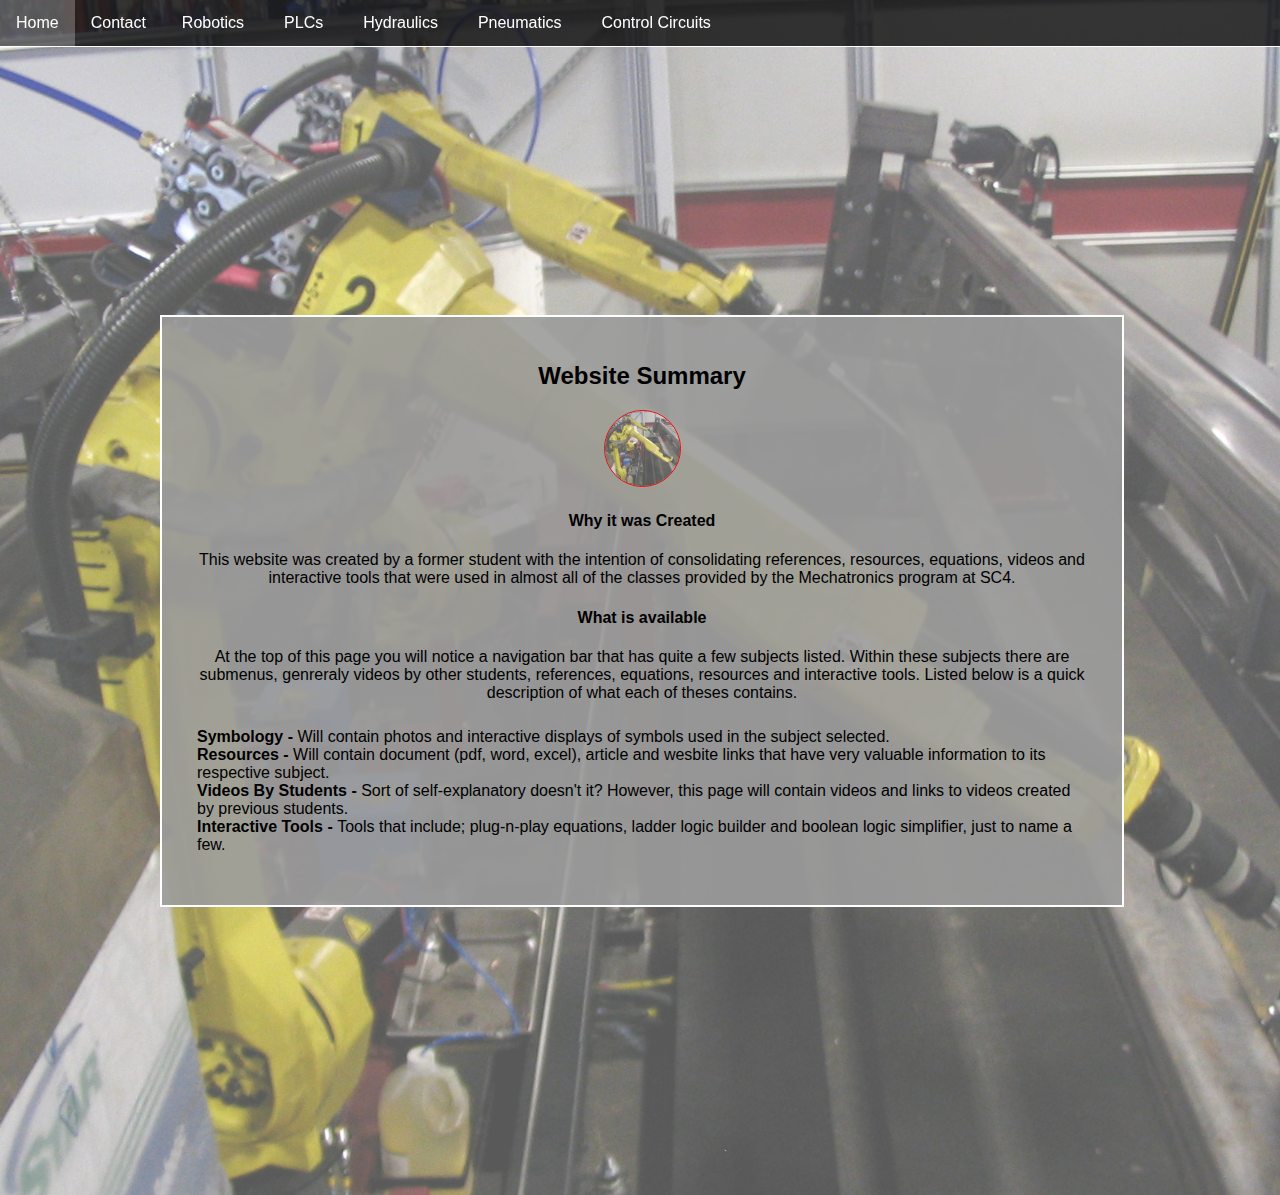
<file: index.html>
<!DOCTYPE HTML> 
<!-- @noSnoop -->
<html lang="en">
<head>
<meta name="viewport" content="width=device-width, initial-scale=1.0">
<link rel="stylesheet" href="Styling/DonsStyling.css">
</head>
<body >
<div class="bg">
<header>
 <div class="navbar">
	<a href="https://jklein053399.github.io/Mechatronics.SC4">Home</a>
	<a href="#Contact">Contact</a>
	<div class="dropdown">
	<button class="dropbtn" onclick="dropRobo()">Robotics
		  <i class="fa fa-caret-down"></i>
	</button>
	<div class="dropdown-content" id="roboDrop">
		<a href="#PlaceHolder">PlaceHolder</a>
        <a href="#PlaceHolder">Resources</a>
		<a href="#PlaceHolder">Videos</a>
    </div>
  </div> 
    <div class="dropdown">
    <button class="dropbtn" onclick="dropPlcs()">PLCs
      <i class="fa fa-caret-down"></i>
    </button>
    <div class="dropdown-content" id="plcsDrop">
		<a href="#PlaceHolder">Symbology</a>
		<a href="#PlaceHolder">Resources</a>
        <a href="#PlaceHolder">Videos by Students</a>
		<a href="#PlaceHolder">Interactive Tools</a>
    </div>
  </div> 
     <div class="dropdown">
    <button class="dropbtn" onclick="dropHydr()">Hydraulics
      <i class="fa fa-caret-down"></i>
    </button>
    <div class="dropdown-content" id="hydrDrop">
		<a href="#PlaceHolder">Symbology</a>
		<a href="#PlaceHolder">Resources</a>
        <a href="https://jklein053399.github.io/Mechatronics.SC4/hydraulicsVideos.html">Videos by Students</a>
		<a href="#PlaceHolder">Interactive Tools</a>
    </div>
  </div> 
     <div class="dropdown">
    <button class="dropbtn" onclick="dropPneum()">Pneumatics
      <i class="fa fa-caret-down"></i>
    </button>
    <div class="dropdown-content" id="pneumDrop">
		<a href="#PlaceHolder">Symbology</a>
		<a href="#PlaceHolder">Resources</a>
        <a href="#PlaceHolder">Videos by Students</a>
		<a href="#PlaceHolder">Interactive Tools</a>
    </div>
  </div> 
     <div class="dropdown">
    <button class="dropbtn" onclick="dropControl()">Control Circuits
      <i class="fa fa-caret-down"></i>
    </button>
    <div class="dropdown-content" id="controlDrop">
		<a href="#PlaceHolder">Symbology</a>
		<a href="#PlaceHolder">Resources</a>
        <a href="#PlaceHolder">Videos by Students</a>
		<a href="#PlaceHolder">Interactive Tools</a>
    </div>
	</div>

</header>

<div class="mainSumm">
	<article class="summary">
	
		<h2>Website Summary</h3>
			<img src="Images/RobotBG.jpg" class="summImg">
			<h4> Why it was Created</h4>
				<p> This website was created by a former student with the intention of consolidating references, resources, equations, videos and interactive tools that were used
				in almost all of the classes provided by the Mechatronics program at SC4.</p>


			<h4> What is available</h4>
				<p> At the top of this page you will notice a navigation bar that has quite a few subjects listed. Within these subjects there are submenus, genreraly videos by other
				students, references, equations, resources and interactive tools. Listed below is a quick description of what each of theses contains.</p>
	
			<ul class="infoList" id="AvailList">
				<li><strong>Symbology - </strong> Will contain photos and interactive displays of symbols used in the subject selected.</li>
				<li><strong>Resources - </strong> Will contain document (pdf, word, excel), article and wesbite links that have very valuable information to its respective subject.</li>
				<li><strong>Videos By Students - </strong> Sort of self-explanatory doesn't it? However, this page will contain videos and links to videos created by previous students.</li>
				<li><strong>Interactive Tools - </strong> Tools that include; plug-n-play equations, ladder logic builder and boolean logic simplifier, just to name a few.</li>
			</ul>
			
	</article>
</div>
</div>
</div>
<footer></footer>
</body>
<script src="Scripting/DonsScript.js"></script>
</html>
</file>
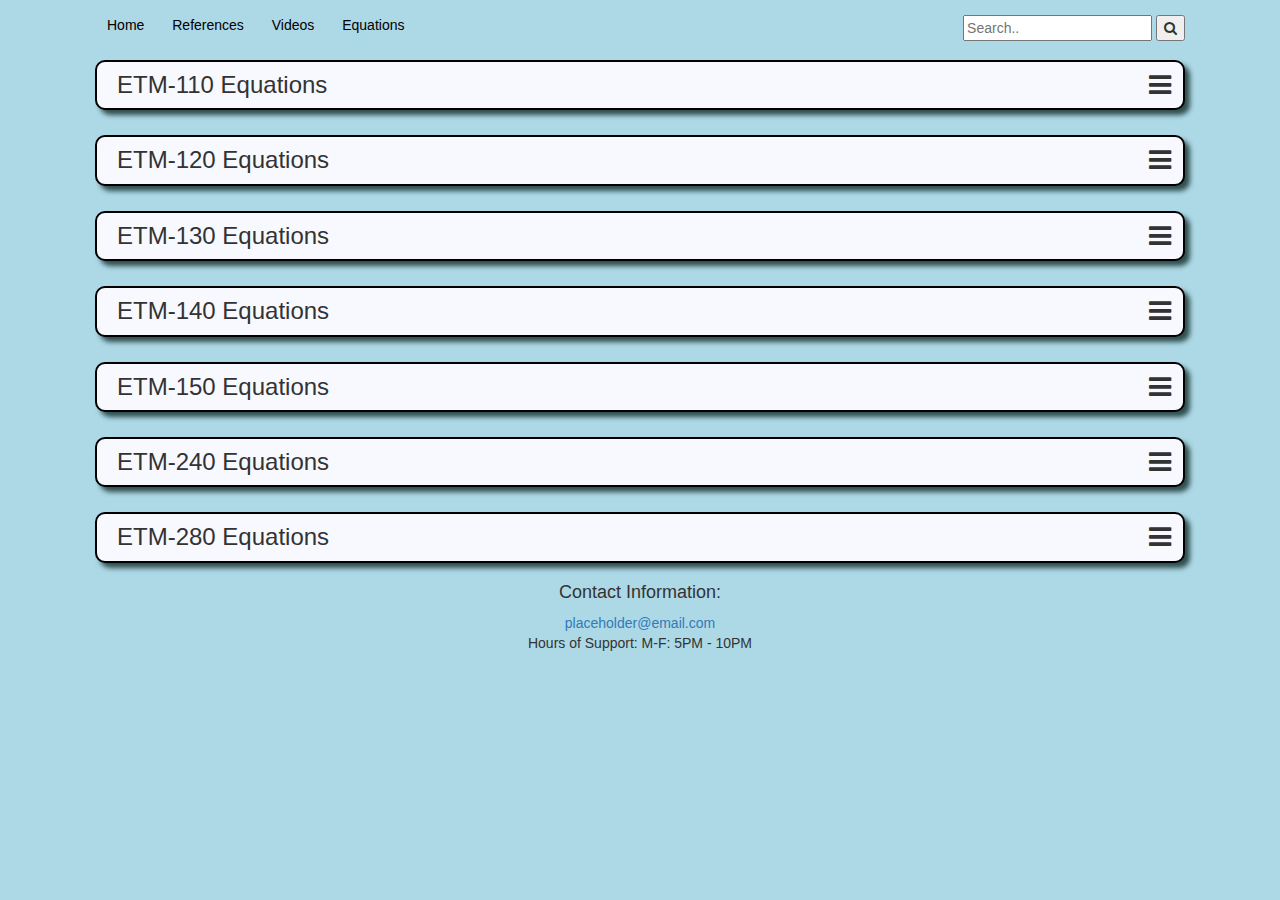
<file: equations.html>
<!DOCTYPE HTML>
<html lang="en">
<head>
    <title>Equations</title>
    <meta name="viewport" content="width=device-width, initial-scale=1.0">
    <link rel="stylesheet" href="https://maxcdn.bootstrapcdn.com/bootstrap/3.3.7/css/bootstrap.min.css">
    <script src="https://ajax.googleapis.com/ajax/libs/jquery/3.3.1/jquery.min.js"></script>
    <script src="https://maxcdn.bootstrapcdn.com/bootstrap/3.3.7/js/bootstrap.min.js"></script>
    <link rel="stylesheet" href="https://cdnjs.cloudflare.com/ajax/libs/font-awesome/4.7.0/css/font-awesome.min.css">
    <style>
        h3 {
            margin: 0;
        }

        p {
            margin: 0;
        }

        body {
            background-color: lightblue;
        }

        .menu {
            margin-top: 10px;
            font-size: 14px;
        }

        .menu div a {
            display: inline;
            padding: 12px;
            color: black;
            font-family: Arial;

        }

        .menu div a:hover {
            color: black;
            text-decoration: none;
            background-color: rgba(0, 0, 0, 0.25);
        }

        .menu div a:visited {
            color: black;
            text-decoration: none;
        }

        .menu div div {
            display: inline;
            float: right;
        }

        .container-fluid {
            max-width: 1120px;
        }

        .contact-info {
            text-align: center;
        }

        .menu-container {
            padding-top: 5px;
            padding-bottom: 10px;
        }

        .reference-container {
            height: auto;
            margin-top: 25px;
            border: 2px solid black;
            background-color: ghostwhite;
            border-radius: 10px;
            box-shadow: 5px 5px 5px 0px darkslategray;
        }

        .reference-block {
            position: relative;
            color: black;
            height: auto;
            margin: 10px;
            padding: 5px;
            border: 1px solid grey;
            border-radius: 3px;
            box-shadow: 5px 5px 0px 0px rgba(0, 0, 0, .5);
        }

        .reference-info {
            display: inline-flex;
            width: 98%;
        }

        .reference-icon {
            position: absolute;
            right: 5px;
        }

        .reference-header {
            display: inline-flex;
            width: 98%;
            position: relative;
            margin-left: 10px;
            margin-right: 10px;
        }

        .reference-header-title {
            width: 100%;
            padding: 10px;
        }

        .hamburger-menu {
            font-size: 26px;
            margin-top: 10px;
            position: relative;
            right: 0px;
        }

        .details-show {
            display: block;
        }

        .hide {
            display: none;
        }

        .reference-details h5 {
            text-decoration: underline;
        }

    </style>
</head>
<body>

<div class="container-fluid menu-container">
    <div class="menu">
        <div>
            <a href="index.html">Home</a>
            <a href="references.html">References</a>
            <a href="videos.html">Videos</a>
            <a href="equations.html">Equations</a>
            <div class="search-bar-container" title="Currently unavailable. Please try again later!">
                <input style="cursor: not-allowed;" type="text" placeholder="Search.." name="search">
                <button style="cursor: not-allowed;" type="submit"><i class="fa fa-search"></i></button>
            </div>
        </div>
    </div>
    <div class="reference-container etm110">
        <div class="reference-header">
            <div class="reference-header-title">
                <h3>ETM-110 Equations</h3>
            </div>
            <i onclick="openReference(this)" class="hamburger-menu fa fa-navicon"></i>
        </div>
        <div class="reference-list hide">
            <div class="reference-block">
                <div class="reference-info">
                    <p class="reference-title">VIR Triangle Equation</p>
                </div>
                <span onclick="openReferenceDetails(this)"
                      class="refernce-icon glyphicon glyphicon-menu-hamburger"></span>
                <div class="reference-details hide">
                    <h4>Electrical</h4>
                    <p>This will contain a description or definition of teh equation, along with an example.</p><br>
                    <div>
                        Volts: <input class="input-math-variable" name="voltage" placeholder="Voltage Value..."/>
                        Current: <input class="input-math-variable" name="current" placeholder="Current Value..."/>
                        Resistance: <input class="input-math-variable" name="resistance" placeholder="Resistance Value..."/>
                        <button class="calculate-equation" onclick="calculateEquation(this, 'VIR Triangle')">Calculate</button>
                    </div>
                </div>
            </div>
            <div class="reference-block">
                <div class="reference-info">
                    <p class="reference-title">This is a placeholder for title!</p>
                </div>
                <span onclick="openReferenceDetails(this)"
                      class="refernce-icon glyphicon glyphicon-menu-hamburger"></span>
                <div class="reference-details hide">
                    <h4>Subject Matter</h4>
                    <h5>Article Name / URL</h5><br>
                    <p>This reference contains calculations, speculations and a quick video about the aforementioned
                        subject.</p><br>
                    <a>This can contain a link to the URL or begin download of a pdf or other document.</a>
                </div>
            </div>
            <div class="reference-block">
                <div class="reference-info">
                    <p class="reference-title">This is a placeholder for title!</p>
                </div>
                <span onclick="openReferenceDetails(this)"
                      class="refernce-icon glyphicon glyphicon-menu-hamburger"></span>
                <div class="reference-details hide">
                    <h4>Subject Matter</h4>
                    <h5>Article Name / URL</h5><br>
                    <p>This reference contains calculations, speculations and a quick video about the aforementioned
                        subject.</p><br>
                    <a>This can contain a link to the URL or begin download of a pdf or other document.</a>
                </div>
            </div>
            <div class="reference-block">
                <div class="reference-info">
                    <p class="reference-title">This is a placeholder for title!</p>
                </div>
                <span onclick="openReferenceDetails(this)"
                      class="refernce-icon glyphicon glyphicon-menu-hamburger"></span>
                <div class="reference-details hide">
                    <h4>Subject Matter</h4>
                    <h5>Article Name / URL</h5><br>
                    <p>This reference contains calculations, speculations and a quick video about the aforementioned
                        subject.</p><br>
                    <a>This can contain a link to the URL or begin download of a pdf or other document.</a>
                </div>
            </div>
        </div>
    </div>
    <div class="reference-container etm120">
        <div class="reference-header">
            <div class="reference-header-title">
                <h3>ETM-120 Equations</h3>
            </div>
            <i onclick="openReference(this)" class="hamburger-menu fa fa-navicon"></i>
        </div>
        <div class="reference-list hide">
            <div class="reference-block">
                <div class="reference-info">
                    <p class="reference-title">This is a placeholder for title!</p>
                </div>
                <span onclick="openReferenceDetails(this)"
                      class="refernce-icon glyphicon glyphicon-menu-hamburger"></span>
                <div class="reference-details hide">
                    <h4>Subject Matter</h4>
                    <h5>Article Name / URL</h5><br>
                    <p>This reference contains calculations, speculations and a quick video about the aforementioned
                        subject.</p><br>
                    <a>This can contain a link to the URL or begin download of a pdf or other document.</a>
                </div>
            </div>
            <div class="reference-block">
                <div class="reference-info">
                    <p class="reference-title">This is a placeholder for title!</p>
                </div>
                <span onclick="openReferenceDetails(this)"
                      class="refernce-icon glyphicon glyphicon-menu-hamburger"></span>
                <div class="reference-details hide">
                    <h4>Subject Matter</h4>
                    <h5>Article Name / URL</h5><br>
                    <p>This reference contains calculations, speculations and a quick video about the aforementioned
                        subject.</p><br>
                    <a>This can contain a link to the URL or begin download of a pdf or other document.</a>
                </div>
            </div>
            <div class="reference-block">
                <div class="reference-info">
                    <p class="reference-title">This is a placeholder for title!</p>
                </div>
                <span onclick="openReferenceDetails(this)"
                      class="refernce-icon glyphicon glyphicon-menu-hamburger"></span>
                <div class="reference-details hide">
                    <h4>Subject Matter</h4>
                    <h5>Article Name / URL</h5><br>
                    <p>This reference contains calculations, speculations and a quick video about the aforementioned
                        subject.</p><br>
                    <a>This can contain a link to the URL or begin download of a pdf or other document.</a>
                </div>
            </div>
            <div class="reference-block">
                <div class="reference-info">
                    <p class="reference-title">This is a placeholder for title!</p>
                </div>
                <span onclick="openReferenceDetails(this)"
                      class="refernce-icon glyphicon glyphicon-menu-hamburger"></span>
                <div class="reference-details hide">
                    <h4>Subject Matter</h4>
                    <h5>Article Name / URL</h5><br>
                    <p>This reference contains calculations, speculations and a quick video about the aforementioned
                        subject.</p><br>
                    <a>This can contain a link to the URL or begin download of a pdf or other document.</a>
                </div>
            </div>
        </div>
    </div>
    <div class="reference-container etm130">
        <div class="reference-header">
            <div class="reference-header-title">
                <h3>ETM-130 Equations</h3>
            </div>
            <i onclick="openReference(this)" class="hamburger-menu fa fa-navicon"></i>
        </div>
        <div class="reference-list hide">
            <div class="reference-block">
                <div class="reference-info">
                    <p class="reference-title">This is a placeholder for title!</p>
                </div>
                <span onclick="openReferenceDetails(this)"
                      class="refernce-icon glyphicon glyphicon-menu-hamburger"></span>
                <div class="reference-details hide">
                    <h4>Subject Matter</h4>
                    <h5>Article Name / URL</h5><br>
                    <p>This reference contains calculations, speculations and a quick video about the aforementioned
                        subject.</p><br>
                    <a>This can contain a link to the URL or begin download of a pdf or other document.</a>
                </div>
            </div>
            <div class="reference-block">
                <div class="reference-info">
                    <p class="reference-title">This is a placeholder for title!</p>
                </div>
                <span onclick="openReferenceDetails(this)"
                      class="refernce-icon glyphicon glyphicon-menu-hamburger"></span>
                <div class="reference-details hide">
                    <h4>Subject Matter</h4>
                    <h5>Article Name / URL</h5><br>
                    <p>This reference contains calculations, speculations and a quick video about the aforementioned
                        subject.</p><br>
                    <a>This can contain a link to the URL or begin download of a pdf or other document.</a>
                </div>
            </div>
            <div class="reference-block">
                <div class="reference-info">
                    <p class="reference-title">This is a placeholder for title!</p>
                </div>
                <span onclick="openReferenceDetails(this)"
                      class="refernce-icon glyphicon glyphicon-menu-hamburger"></span>
                <div class="reference-details hide">
                    <h4>Subject Matter</h4>
                    <h5>Article Name / URL</h5><br>
                    <p>This reference contains calculations, speculations and a quick video about the aforementioned
                        subject.</p><br>
                    <a>This can contain a link to the URL or begin download of a pdf or other document.</a>
                </div>
            </div>
            <div class="reference-block">
                <div class="reference-info">
                    <p class="reference-title">This is a placeholder for title!</p>
                </div>
                <span onclick="openReferenceDetails(this)"
                      class="refernce-icon glyphicon glyphicon-menu-hamburger"></span>
                <div class="reference-details hide">
                    <h4>Subject Matter</h4>
                    <h5>Article Name / URL</h5><br>
                    <p>This reference contains calculations, speculations and a quick video about the aforementioned
                        subject.</p><br>
                    <a>This can contain a link to the URL or begin download of a pdf or other document.</a>
                </div>
            </div>
        </div>
    </div>
    <div class="reference-container etm140">
        <div class="reference-header">
            <div class="reference-header-title">
                <h3>ETM-140 Equations</h3>
            </div>
            <i onclick="openReference(this)" class="hamburger-menu fa fa-navicon"></i>
        </div>
        <div class="reference-list hide">
            <div class="reference-block">
                <div class="reference-info">
                    <p class="reference-title">This is a placeholder for title!</p>
                </div>
                <span onclick="openReferenceDetails(this)"
                      class="refernce-icon glyphicon glyphicon-menu-hamburger"></span>
                <div class="reference-details hide">
                    <h4>Subject Matter</h4>
                    <h5>Article Name / URL</h5><br>
                    <p>This reference contains calculations, speculations and a quick video about the aforementioned
                        subject.</p><br>
                    <a>This can contain a link to the URL or begin download of a pdf or other document.</a>
                </div>
            </div>
            <div class="reference-block">
                <div class="reference-info">
                    <p class="reference-title">This is a placeholder for title!</p>
                </div>
                <span onclick="openReferenceDetails(this)"
                      class="refernce-icon glyphicon glyphicon-menu-hamburger"></span>
                <div class="reference-details hide">
                    <h4>Subject Matter</h4>
                    <h5>Article Name / URL</h5><br>
                    <p>This reference contains calculations, speculations and a quick video about the aforementioned
                        subject.</p><br>
                    <a>This can contain a link to the URL or begin download of a pdf or other document.</a>
                </div>
            </div>
            <div class="reference-block">
                <div class="reference-info">
                    <p class="reference-title">This is a placeholder for title!</p>
                </div>
                <span onclick="openReferenceDetails(this)"
                      class="refernce-icon glyphicon glyphicon-menu-hamburger"></span>
                <div class="reference-details hide">
                    <h4>Subject Matter</h4>
                    <h5>Article Name / URL</h5><br>
                    <p>This reference contains calculations, speculations and a quick video about the aforementioned
                        subject.</p><br>
                    <a>This can contain a link to the URL or begin download of a pdf or other document.</a>
                </div>
            </div>
            <div class="reference-block">
                <div class="reference-info">
                    <p class="reference-title">This is a placeholder for title!</p>
                </div>
                <span onclick="openReferenceDetails(this)"
                      class="refernce-icon glyphicon glyphicon-menu-hamburger"></span>
                <div class="reference-details hide">
                    <h4>Subject Matter</h4>
                    <h5>Article Name / URL</h5><br>
                    <p>This reference contains calculations, speculations and a quick video about the aforementioned
                        subject.</p><br>
                    <a>This can contain a link to the URL or begin download of a pdf or other document.</a>
                </div>
            </div>
        </div>
    </div>
    <div class="reference-container etm150">
        <div class="reference-header">
            <div class="reference-header-title">
                <h3>ETM-150 Equations</h3>
            </div>
            <i onclick="openReference(this)" class="hamburger-menu fa fa-navicon"></i>
        </div>
        <div class="reference-list hide">
            <div class="reference-block">
                <div class="reference-info">
                    <p class="reference-title">This is a placeholder for title!</p>
                </div>
                <span onclick="openReferenceDetails(this)"
                      class="refernce-icon glyphicon glyphicon-menu-hamburger"></span>
                <div class="reference-details hide">
                    <h4>Subject Matter</h4>
                    <h5>Article Name / URL</h5><br>
                    <p>This reference contains calculations, speculations and a quick video about the aforementioned
                        subject.</p><br>
                    <a>This can contain a link to the URL or begin download of a pdf or other document.</a>
                </div>
            </div>
            <div class="reference-block">
                <div class="reference-info">
                    <p class="reference-title">This is a placeholder for title!</p>
                </div>
                <span onclick="openReferenceDetails(this)"
                      class="refernce-icon glyphicon glyphicon-menu-hamburger"></span>
                <div class="reference-details hide">
                    <h4>Subject Matter</h4>
                    <h5>Article Name / URL</h5><br>
                    <p>This reference contains calculations, speculations and a quick video about the aforementioned
                        subject.</p><br>
                    <a>This can contain a link to the URL or begin download of a pdf or other document.</a>
                </div>
            </div>
            <div class="reference-block">
                <div class="reference-info">
                    <p class="reference-title">This is a placeholder for title!</p>
                </div>
                <span onclick="openReferenceDetails(this)"
                      class="refernce-icon glyphicon glyphicon-menu-hamburger"></span>
                <div class="reference-details hide">
                    <h4>Subject Matter</h4>
                    <h5>Article Name / URL</h5><br>
                    <p>This reference contains calculations, speculations and a quick video about the aforementioned
                        subject.</p><br>
                    <a>This can contain a link to the URL or begin download of a pdf or other document.</a>
                </div>
            </div>
            <div class="reference-block">
                <div class="reference-info">
                    <p class="reference-title">This is a placeholder for title!</p>
                </div>
                <span onclick="openReferenceDetails(this)"
                      class="refernce-icon glyphicon glyphicon-menu-hamburger"></span>
                <div class="reference-details hide">
                    <h4>Subject Matter</h4>
                    <h5>Article Name / URL</h5><br>
                    <p>This reference contains calculations, speculations and a quick video about the aforementioned
                        subject.</p><br>
                    <a>This can contain a link to the URL or begin download of a pdf or other document.</a>
                </div>
            </div>
        </div>
    </div>
    <div class="reference-container etm240">
        <div class="reference-header">
            <div class="reference-header-title">
                <h3>ETM-240 Equations</h3>
            </div>
            <i onclick="openReference(this)" class="hamburger-menu fa fa-navicon"></i>
        </div>
        <div class="reference-list hide">
            <div class="reference-block">
                <div class="reference-info">
                    <p class="reference-title">This is a placeholder for title!</p>
                </div>
                <span onclick="openReferenceDetails(this)"
                      class="refernce-icon glyphicon glyphicon-menu-hamburger"></span>
                <div class="reference-details hide">
                    <h4>Subject Matter</h4>
                    <h5>Article Name / URL</h5><br>
                    <p>This reference contains calculations, speculations and a quick video about the aforementioned
                        subject.</p><br>
                    <a>This can contain a link to the URL or begin download of a pdf or other document.</a>
                </div>
            </div>
            <div class="reference-block">
                <div class="reference-info">
                    <p class="reference-title">This is a placeholder for title!</p>
                </div>
                <span onclick="openReferenceDetails(this)"
                      class="refernce-icon glyphicon glyphicon-menu-hamburger"></span>
                <div class="reference-details hide">
                    <h4>Subject Matter</h4>
                    <h5>Article Name / URL</h5><br>
                    <p>This reference contains calculations, speculations and a quick video about the aforementioned
                        subject.</p><br>
                    <a>This can contain a link to the URL or begin download of a pdf or other document.</a>
                </div>
            </div>
            <div class="reference-block">
                <div class="reference-info">
                    <p class="reference-title">This is a placeholder for title!</p>
                </div>
                <span onclick="openReferenceDetails(this)"
                      class="refernce-icon glyphicon glyphicon-menu-hamburger"></span>
                <div class="reference-details hide">
                    <h4>Subject Matter</h4>
                    <h5>Article Name / URL</h5><br>
                    <p>This reference contains calculations, speculations and a quick video about the aforementioned
                        subject.</p><br>
                    <a>This can contain a link to the URL or begin download of a pdf or other document.</a>
                </div>
            </div>
            <div class="reference-block">
                <div class="reference-info">
                    <p class="reference-title">This is a placeholder for title!</p>
                </div>
                <span onclick="openReferenceDetails(this)"
                      class="refernce-icon glyphicon glyphicon-menu-hamburger"></span>
                <div class="reference-details hide">
                    <h4>Subject Matter</h4>
                    <h5>Article Name / URL</h5><br>
                    <p>This reference contains calculations, speculations and a quick video about the aforementioned
                        subject.</p><br>
                    <a>This can contain a link to the URL or begin download of a pdf or other document.</a>
                </div>
            </div>
        </div>
    </div>
    <div class="reference-container etm280">
        <div class="reference-header">
            <div class="reference-header-title">
                <h3>ETM-280 Equations</h3>
            </div>
            <i onclick="openReference(this)" class="hamburger-menu fa fa-navicon"></i>
        </div>
        <div class="reference-list hide">
            <div class="reference-block">
                <div class="reference-info">
                    <p class="reference-title">This is a placeholder for title!</p>
                </div>
                <span onclick="openReferenceDetails(this)"
                      class="refernce-icon glyphicon glyphicon-menu-hamburger"></span>
                <div class="reference-details hide">
                    <h4>Subject Matter</h4>
                    <h5>Article Name / URL</h5><br>
                    <p>This reference contains calculations, speculations and a quick video about the aforementioned
                        subject.</p><br>
                    <a>This can contain a link to the URL or begin download of a pdf or other document.</a>
                </div>
            </div>
            <div class="reference-block">
                <div class="reference-info">
                    <p class="reference-title">This is a placeholder for title!</p>
                </div>
                <span onclick="openReferenceDetails(this)"
                      class="refernce-icon glyphicon glyphicon-menu-hamburger"></span>
                <div class="reference-details hide">
                    <h4>Subject Matter</h4>
                    <h5>Article Name / URL</h5><br>
                    <p>This reference contains calculations, speculations and a quick video about the aforementioned
                        subject.</p><br>
                    <a>This can contain a link to the URL or begin download of a pdf or other document.</a>
                </div>
            </div>
            <div class="reference-block">
                <div class="reference-info">
                    <p class="reference-title">This is a placeholder for title!</p>
                </div>
                <span onclick="openReferenceDetails(this)"
                      class="refernce-icon glyphicon glyphicon-menu-hamburger"></span>
                <div class="reference-details hide">
                    <h4>Subject Matter</h4>
                    <h5>Article Name / URL</h5><br>
                    <p>This reference contains calculations, speculations and a quick video about the aforementioned
                        subject.</p><br>
                    <a>This can contain a link to the URL or begin download of a pdf or other document.</a>
                </div>
            </div>
            <div class="reference-block">
                <div class="reference-info">
                    <p class="reference-title">This is a placeholder for title!</p>
                </div>
                <span onclick="openReferenceDetails(this)"
                      class="refernce-icon glyphicon glyphicon-menu-hamburger"></span>
                <div class="reference-details hide">
                    <h4>Subject Matter</h4>
                    <h5>Article Name / URL</h5><br>
                    <p>This reference contains calculations, speculations and a quick video about the aforementioned
                        subject.</p><br>
                    <a>This can contain a link to the URL or begin download of a pdf or other document.</a>
                </div>
            </div>
        </div>
    </div>
</div>
<div class="container-fluid contact-info">
    <h4>Contact Information:</h4>
    <a href="mailto:someone@example.com?Subject=Website%20Support" target="_top">placeholder@email.com</a>
    <p>Hours of Support: M-F: 5PM - 10PM</p>
</div>

</body>
<script>
    function openReference(item) {
        item.parentElement.parentElement.children[1].classList.toggle("hide");
        var x = (document.getElementsByClassName("reference-details"));
        var i = 0;
        for (i = 0; i < x.length; i++) {
            if (!(x[i].classList.contains("hide"))) {
                x[i].classList.toggle("hide");
            } else {
            }
            ;
        }
    }

    function openReferenceDetails(item) {
        item.nextElementSibling.classList.toggle("hide");
    }
    function calculateEquation(item, equation){
        var y = item.parentNode.children;
        var getAnswer =  "Resistance"
        switch (equation) {
            case "VIR Triangle":
                switch (getAnswer){
                    case "Current":
                        y.current.value = (y.voltage.value / y.resistance.value + "Amps");
                    break;
                    case "Voltage":
                        y.voltage.value = (y.current.value * y.resistance.value + "Volts");
                    break;
                    case "Resistance":
                        y.resistance.value = (y.voltage.value / y.current.value + "Ohms");
                    break;
                }
            break;
        }

    }

</script>
</html>
</file>
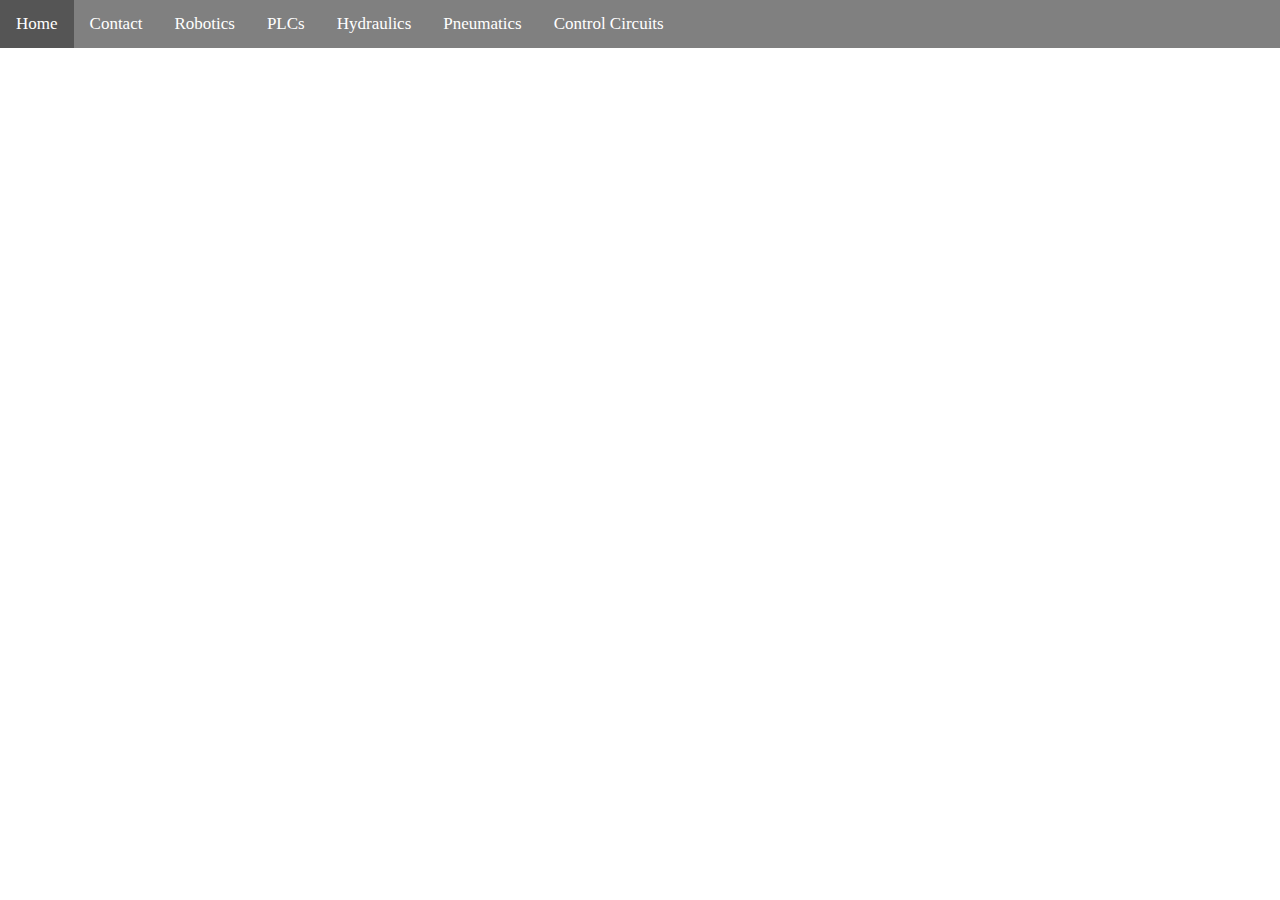
<file: hydraulics.html>
<!DOCTYPE html>
<html>
<head>
<meta name="viewport" content="width=device-width, initial-scale=1">
<title>Hydraulics</title>
</head>
<style>
html {
	height: 100%;
	width: 100%;
}
body {
	height: 100%;
	width: 100%;	
	position: relative;
	top: -8px;
	left: -8px;
	overflow: hidden;
}
.topnav {
  overflow: hidden;
  background-color: grey;
  
}

.topnav a {
  float: left;
  display: block;
  color: white;
  text-align: center;
  padding: 14px 16px;
  text-decoration: none;
  font-size: 17px;
}

.active {
  background-color: #4CAF50;
  color: white;
}

.topnav .icon {
  display: none;
}

.dropdown {
    float: left;
    overflow: hidden;
}

.dropdown .dropbtn {
    font-size: 17px;    
    border: none;
    outline: none;
    color: white;
    padding: 14px 16px;
    background-color: inherit;
    font-family: inherit;
    margin: 0;
}

.dropdown-content {
    display: none;
    position: absolute;
    background-color: #f9f9f9;
    min-width: 160px;
    box-shadow: 0px 8px 16px 0px rgba(0,0,0,0.2);
    z-index: 1;
}

.dropdown-content a {
    float: none;
    color: black;
    padding: 12px 16px;
    text-decoration: none;
    display: block;
    text-align: center;
}

.topnav a:hover, .dropdown:hover .dropbtn {
  background-color: #555;
  color: white;
}

.dropdown-content a:hover {
    background-color: #ddd;
    color: black;
}

.dropdown:hover .dropdown-content {
    display: block;
}
.show {
    display: block;
}
@media screen and (max-width: 600px) {
  .topnav a:not(:first-child), .dropdown .dropbtn {
    display: none;
  }
  .topnav a.icon {
    float: right;
    display: block;
  }
}

@media screen and (max-width: 600px) {
  .topnav.responsive {position: relative;}
  .topnav.responsive .icon {
    position: absolute;
    right: 0;
    top: 0;
  }
  .topnav.responsive a {
    float: none;
    display: block;
    text-align: left;
  }
  .topnav.responsive .dropdown {float: none;}
  .topnav.responsive .dropdown-content {position: relative;}
  .topnav.responsive .dropdown-content a {text-align: center;}
  .topnav.responsive .dropdown .dropbtn {
    display: block;
    width: 100%;
    text-align: center;
  }
}

</style>
</head>
<body>
<div class="topnav" id="myTopnav">
<a href="#home">Home</a>
	<a href="#Contact">Contact</a>
	<div class="dropdown">
	<button class="dropbtn" onclick="dropRobo()">Robotics
		  <i class="fa fa-caret-down"></i>
	</button>
	<div class="dropdown-content" id="roboDrop">
		<a href="#PlaceHolder">PlaceHolder</a>
        <a href="#PlaceHolder">Resources</a>
		<a href="#PlaceHolder">Videos</a>
    </div>
  </div> 
    <div class="dropdown">
    <button class="dropbtn" onclick="dropPlcs()">PLCs
      <i class="fa fa-caret-down"></i>
    </button>
    <div class="dropdown-content" id="plcsDrop">
		<a href="#PlaceHolder">Symbology</a>
		<a href="#PlaceHolder">Resources</a>
        <a href="#PlaceHolder">Videos by Students</a>
		<a href="#PlaceHolder">Interactive Tools</a>
    </div>
  </div> 
     <div class="dropdown">
    <button class="dropbtn" onclick="dropHydr()">Hydraulics
      <i class="fa fa-caret-down"></i>
    </button>
    <div class="dropdown-content" id="hydrDrop">
		<a href="#PlaceHolder">Symbology</a>
		<a href="#PlaceHolder">Resources</a>
        <a href="#PlaceHolder">Videos by Students</a>
		<a href="#PlaceHolder">Interactive Tools</a>
    </div>
  </div> 
     <div class="dropdown">
    <button class="dropbtn" onclick="dropPneum()">Pneumatics
      <i class="fa fa-caret-down"></i>
    </button>
    <div class="dropdown-content" id="pneumDrop">
		<a href="#PlaceHolder">Symbology</a>
		<a href="#PlaceHolder">Resources</a>
        <a href="#PlaceHolder">Videos by Students</a>
		<a href="#PlaceHolder">Interactive Tools</a>
    </div>
  </div> 
     <div class="dropdown">
    <button class="dropbtn" onclick="dropControl()">Control Circuits
      <i class="fa fa-caret-down"></i>
    </button>
    <div class="dropdown-content" id="controlDrop">
		<a href="#PlaceHolder">Symbology</a>
		<a href="#PlaceHolder">Resources</a>
        <a href="#PlaceHolder">Videos by Students</a>
		<a href="#PlaceHolder">Interactive Tools</a>
    </div>
	</div>
  <a href="javascript:void(0);" style="font-size:15px;" class="icon" onclick="myFunction()">&#9776;</a>
</div>
</header>
</body>
<script>
function myFunction() {
    var x = document.getElementById("myTopnav");
    if (x.className === "topnav") {
        x.className += " responsive";
    } else {
        x.className = "topnav";
    }
}
</script>
</html>
</file>
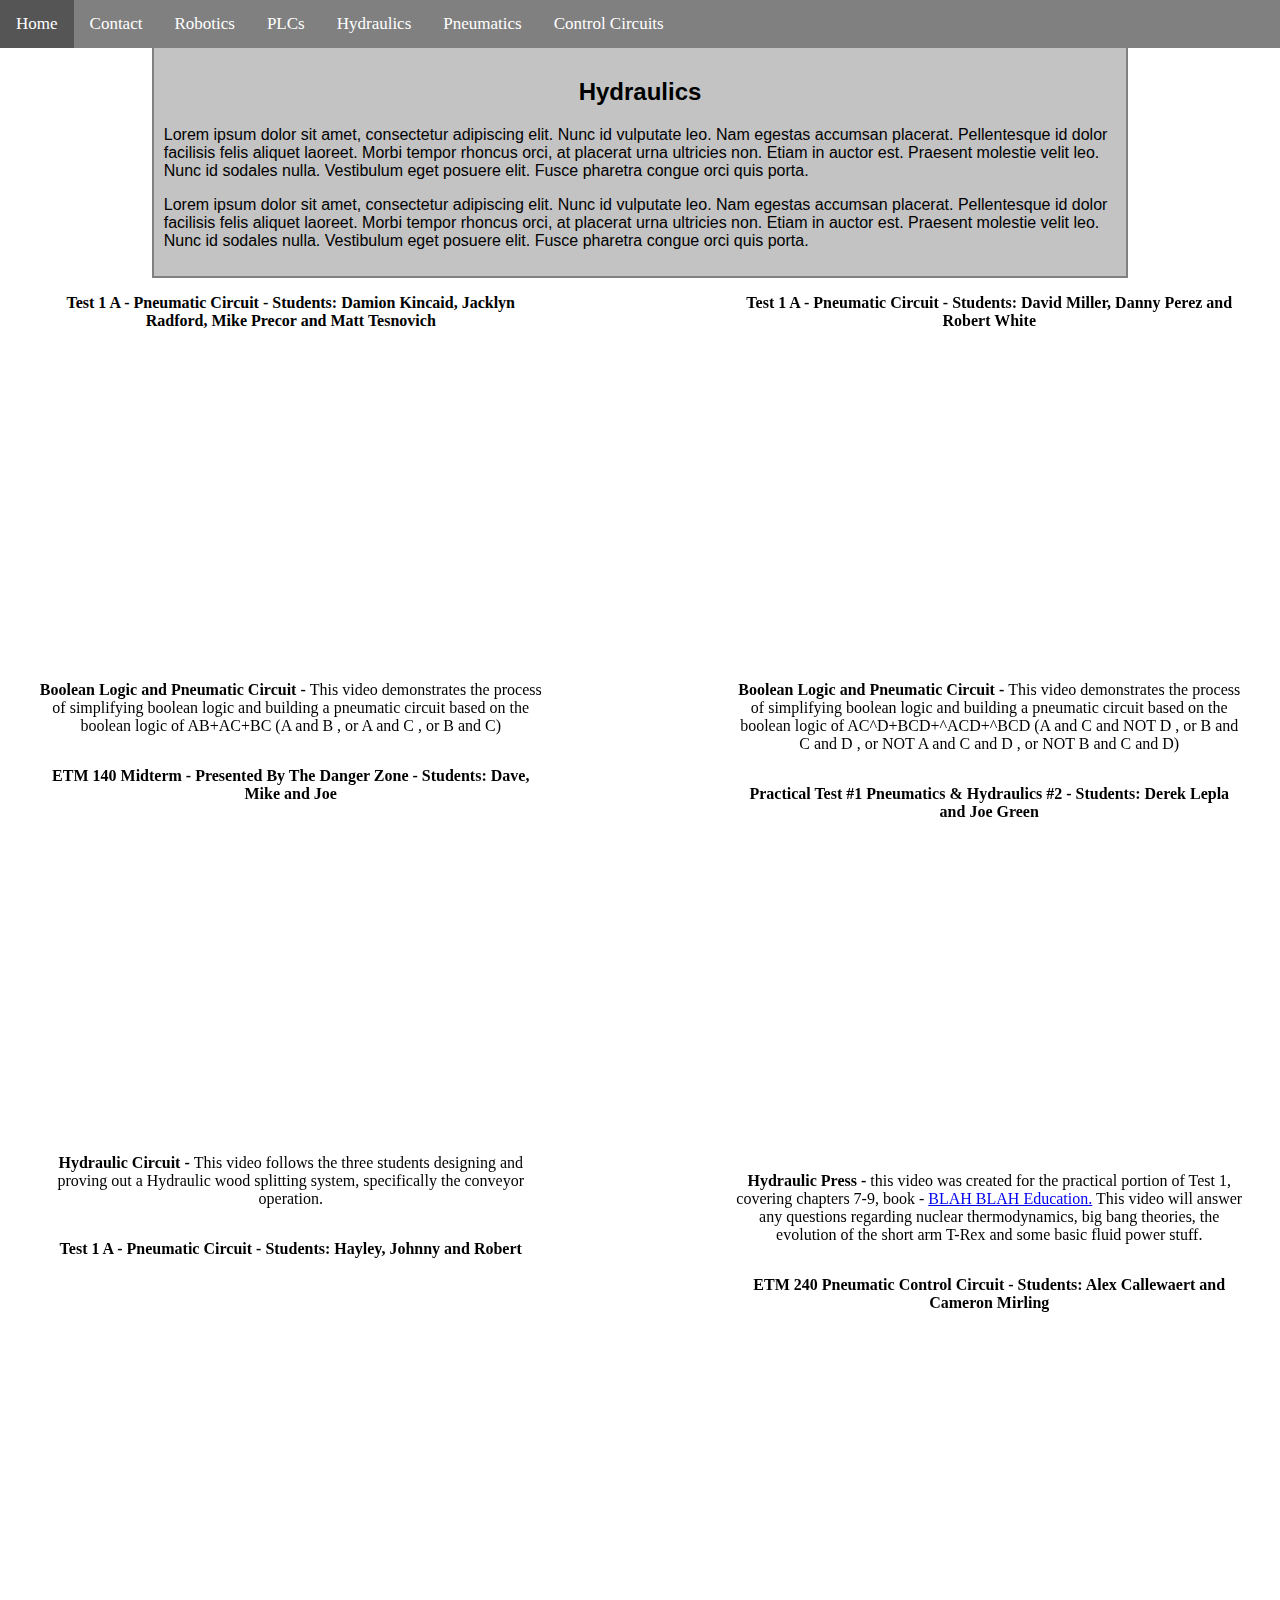
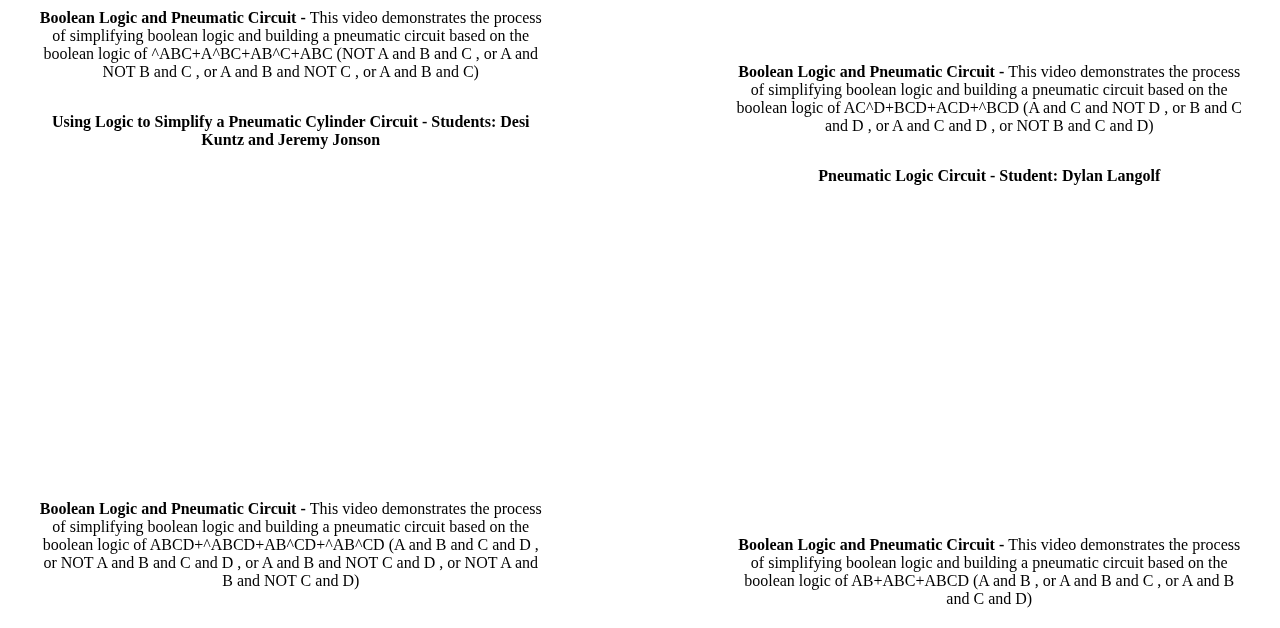
<file: hydraulicsVideos.html>
<!DOCTYPE html>
<html>
<head>
<meta name="viewport" content="width=device-width, initial-scale=1">
<title>Hydraulic Videos</title>
</head>
<style>
html {
	height: 100%;
	width: 100%;
}
body {
	height: auto;
	width: 100%;	
	position: absolute;
	top: -8px;
	left: -8px;
	overflow: none;
}
main {
	margin-left: 5px;
	margin-right: 5px;
}
.topnav {
  overflow: hidden;
  background-color: grey;
  
}

.topnav a {
  float: left;
  display: block;
  color: white;
  text-align: center;
  padding: 14px 16px;
  text-decoration: none;
  font-size: 17px;
}

.active {
  background-color: #4CAF50;
  color: white;
}

.topnav .icon {
  display: none;
}

.dropdown {
    float: left;
    overflow: hidden;
}

.dropdown .dropbtn {
    font-size: 17px;    
    border: none;
    outline: none;
    color: white;
    padding: 14px 16px;
    background-color: inherit;
    font-family: inherit;
    margin: 0;
}

.dropdown-content {
    display: none;
    position: absolute;
    background-color: #f9f9f9;
    min-width: 160px;
    box-shadow: 0px 8px 16px 0px rgba(0,0,0,0.2);
    z-index: 1;
}

.dropdown-content a {
    float: none;
    color: black;
    padding: 12px 16px;
    text-decoration: none;
    display: block;
    text-align: center;
}

.topnav a:hover, .dropdown:hover .dropbtn {
  background-color: #555;
  color: white;
}

.dropdown-content a:hover {
    background-color: #ddd;
    color: black;
}

.dropdown:hover .dropdown-content {
    display: block;
}
.show {
    display: block;
}
@media screen and (max-width: 600px) {
  .topnav a:not(:first-child), .dropdown .dropbtn {
    display: none;
  }
  .topnav a.icon {
    float: right;
    display: block;
  }
}

@media screen and (max-width: 600px) {
  .topnav.responsive {position: relative;}
  .topnav.responsive .icon {
    position: absolute;
    right: 0;
    top: 0;
  }
  .topnav.responsive a {
    float: none;
    display: block;
    text-align: left;
  }
  .topnav.responsive .dropdown {float: none;}
  .topnav.responsive .dropdown-content {position: relative;}
  .topnav.responsive .dropdown-content a {text-align: center;}
  .topnav.responsive .dropdown .dropbtn {
    display: block;
    width: 100%;
    text-align: center;
  }
}
.mainHeading h2 {
	text-align: center;
}
.mainHeading p {
	text-align: left;
}
.mainHeading {
	color: black;
	width: 75%;
	height: auto;
	margin-left: auto;
	margin-right: auto;
	padding: 10px;
	border: 2px solid grey;
	border-top: none;
	background-color: rgba(175,175,175,.75);
	font-family: Arial, Helvetica;
}
.videoBlockA {
	width: 40%;
	margin-right: auto;
	text-align: center;
	float: left;
	padding-left: 2.5%;
	padding-right: 2.5%;
}
.videoBlockB {
	width: 40%;
	margin-left: auto;
	text-align: center;
	float: right;
	padding-left: 2.5%;
	padding-right: 2.5%;
}
#videoList {
	display: inline-block;
}

</style>
</head>
<body>
<header>
<div class="topnav" id="myTopnav">
<a href="https://jklein053399.github.io/Mechatronics.SC4">Home</a>
	<a href="#Contact">Contact</a>
	<div class="dropdown">
	<button class="dropbtn" onclick="dropRobo()">Robotics
		  <i class="fa fa-caret-down"></i>
	</button>
	<div class="dropdown-content" id="roboDrop">
		<a href="#PlaceHolder">PlaceHolder</a>
        <a href="#PlaceHolder">Resources</a>
		<a href="#PlaceHolder">Videos</a>
    </div>
  </div> 
    <div class="dropdown">
    <button class="dropbtn" onclick="dropPlcs()">PLCs
      <i class="fa fa-caret-down"></i>
    </button>
    <div class="dropdown-content" id="plcsDrop">
		<a href="#PlaceHolder">Symbology</a>
		<a href="#PlaceHolder">Resources</a>
        <a href="#PlaceHolder">Videos by Students</a>
		<a href="#PlaceHolder">Interactive Tools</a>
    </div>
  </div> 
     <div class="dropdown">
    <button class="dropbtn" onclick="dropHydr()">Hydraulics
      <i class="fa fa-caret-down"></i>
    </button>
    <div class="dropdown-content" id="hydrDrop">
		<a href="#PlaceHolder">Symbology</a>
		<a href="#PlaceHolder">Resources</a>
        <a href="#PlaceHolder">Videos by Students</a>
		<a href="#PlaceHolder">Interactive Tools</a>
    </div>
  </div> 
     <div class="dropdown">
    <button class="dropbtn" onclick="dropPneum()">Pneumatics
      <i class="fa fa-caret-down"></i>
    </button>
    <div class="dropdown-content" id="pneumDrop">
		<a href="#PlaceHolder">Symbology</a>
		<a href="#PlaceHolder">Resources</a>
        <a href="#PlaceHolder">Videos by Students</a>
		<a href="#PlaceHolder">Interactive Tools</a>
    </div>
  </div> 
     <div class="dropdown">
    <button class="dropbtn" onclick="dropControl()">Control Circuits
      <i class="fa fa-caret-down"></i>
    </button>
    <div class="dropdown-content" id="controlDrop">
		<a href="#PlaceHolder">Symbology</a>
		<a href="#PlaceHolder">Resources</a>
        <a href="#PlaceHolder">Videos by Students</a>
		<a href="#PlaceHolder">Interactive Tools</a>
    </div>
	</div>
  <a href="javascript:void(0);" style="font-size:15px;" class="icon" onclick="myFunction()">&#9776;</a>
</div>
</header>
<main>
<div class="mainHeading">
	<h2>Hydraulics</h2>
	<p>
		Lorem ipsum dolor sit amet, consectetur adipiscing elit. Nunc id vulputate leo. Nam egestas accumsan placerat.
		Pellentesque id dolor facilisis felis aliquet laoreet. Morbi tempor rhoncus orci, at placerat urna ultricies non.
		Etiam in auctor est. Praesent molestie velit leo. Nunc id sodales nulla. Vestibulum eget posuere elit. Fusce pharetra congue orci quis porta.
	</p>
	<p>
		Lorem ipsum dolor sit amet, consectetur adipiscing elit. Nunc id vulputate leo. Nam egestas accumsan placerat.
		Pellentesque id dolor facilisis felis aliquet laoreet. Morbi tempor rhoncus orci, at placerat urna ultricies non.
		Etiam in auctor est. Praesent molestie velit leo. Nunc id sodales nulla. Vestibulum eget posuere elit. Fusce pharetra congue orci quis porta.
	</p>
</div>
<section id="videoList">
<div class="videoBlockA"><div id="HydraulicPress"><p><strong> Test 1 A - Pneumatic Circuit - Students: Damion Kincaid, Jacklyn Radford, Mike Precor and Matt Tesnovich</strong></p></div>
	<iframe width="560" height="315" src="https://www.youtube.com/embed/0ykotkadtlE" frameborder="0" allow="autoplay; encrypted-media" allowfullscreen></iframe>
	<p><strong>Boolean Logic and Pneumatic Circuit - </strong> This video demonstrates the process of simplifying boolean logic and building a pneumatic circuit based on the boolean logic of AB+AC+BC
	(A and B , or A and C , or B and C)</p>
</div>
<div class="videoBlockB"><div id="HydraulicPress"><p><strong> Test 1 A - Pneumatic Circuit - Students: David Miller, Danny Perez and Robert White</strong></div>
	<iframe width="560" height="315" src="https://www.youtube.com/embed/G5hmeUsA4_o" frameborder="0" allow="autoplay; encrypted-media" allowfullscreen></iframe>
	<p><strong>Boolean Logic and Pneumatic Circuit - </strong> This video demonstrates the process of simplifying boolean logic and building a pneumatic circuit based on the boolean logic of AC^D+BCD+^ACD+^BCD
	(A and C and NOT D , or B and C and D , or NOT A and C and D , or NOT B and C and D)</p>
</div>
<div class="videoBlockA"><div id="HydraulicPress"><p><strong> ETM 140 Midterm - Presented By The Danger Zone - Students: Dave, Mike and Joe</strong></p></div>
	<iframe width="560" height="315" src="https://www.youtube.com/embed/v97OUSK9iDY" frameborder="0" allow="autoplay; encrypted-media" allowfullscreen></iframe>
	<p><strong>Hydraulic Circuit - </strong>This video follows the three students designing and proving out a Hydraulic wood splitting system, specifically the conveyor operation.</p>
</div>
<div class="videoBlockB"><div id="HydraulicPress"><p><strong> Practical Test #1 Pneumatics & Hydraulics #2 - Students: Derek Lepla and Joe Green</strong></p></div>
	<iframe width="560" height="315" src="https://www.youtube.com/embed/UX9Wds6OnVs" frameborder="0" allow="autoplay; encrypted-media" allowfullscreen></iframe>
	<p><strong>Hydraulic Press - </strong> this video was created for the practical portion of Test 1, covering chapters 7-9, book - <a href="#ToBookLocation">BLAH BLAH Education.<a>
	This video will answer any questions regarding nuclear thermodynamics, big bang theories, the evolution of the short arm T-Rex and some basic fluid power stuff.</p>
</div>
<div class="videoBlockA"><div id="HydraulicPress"><p><strong> Test 1 A - Pneumatic Circuit - Students: Hayley, Johnny and Robert</strong></p></div>
	<iframe width="560" height="315" src="https://www.youtube.com/embed/6ZwtPmkbsKk" frameborder="0" allow="autoplay; encrypted-media" allowfullscreen></iframe>
	<p><strong>Boolean Logic and Pneumatic Circuit - </strong>  This video demonstrates the process of simplifying boolean logic and building a pneumatic circuit based on the boolean logic of ^ABC+A^BC+AB^C+ABC
	(NOT A and B and C , or A and NOT B and C , or A and B and NOT C , or A and B and C)</p>
</div>
<div class="videoBlockB"><div id="HydraulicPress"><p><strong> ETM 240 Pneumatic Control Circuit - Students: Alex Callewaert and Cameron Mirling</strong></p></div>
	<iframe width="560" height="315" src="https://www.youtube.com/embed/HwNlIvAsOkw" frameborder="0" allow="autoplay; encrypted-media" allowfullscreen></iframe>
	<p><strong>Boolean Logic and Pneumatic Circuit - </strong>  This video demonstrates the process of simplifying boolean logic and building a pneumatic circuit based on the boolean logic of AC^D+BCD+ACD+^BCD
	(A and C and NOT D , or B and C and D , or A and C and D , or NOT B and C and D)</p>
</div>
<div class="videoBlockA"><div id="HydraulicPress"><p><strong>Using Logic to Simplify a Pneumatic Cylinder Circuit - Students: Desi Kuntz and Jeremy Jonson</strong></p></div>
<iframe width="560" height="315" src="https://www.youtube.com/embed/Wo5QgwUShUk" frameborder="0" allow="autoplay; encrypted-media" allowfullscreen></iframe>
	<p><strong>Boolean Logic and Pneumatic Circuit - </strong>  This video demonstrates the process of simplifying boolean logic and building a pneumatic circuit based on the boolean logic of ABCD+^ABCD+AB^CD+^AB^CD
	(A and B and C and D , or NOT A and B and C and D , or A and B and NOT C and D , or NOT A and B and NOT C and D)</p>
</div>
<div class="videoBlockB"><div id="HydraulicPress"><p><strong>Pneumatic Logic Circuit - Student: Dylan Langolf </strong></p></div>
	<iframe width="560" height="315" src="https://www.youtube.com/embed/cfjKk79uXr8" frameborder="0" allow="autoplay; encrypted-media" allowfullscreen></iframe>
	<p><strong>Boolean Logic and Pneumatic Circuit - </strong>  This video demonstrates the process of simplifying boolean logic and building a pneumatic circuit based on the boolean logic of AB+ABC+ABCD
	(A and B , or A and B and C , or A and B and C and D)</p>
</div>
</section>

</main>
<footer>
</footer>
</body>
<script>
function myFunction() {
    var x = document.getElementById("myTopnav");
    if (x.className === "topnav") {
        x.className += " responsive";
    } else {
        x.className = "topnav";
    }
}
</script>
</html>
</file>
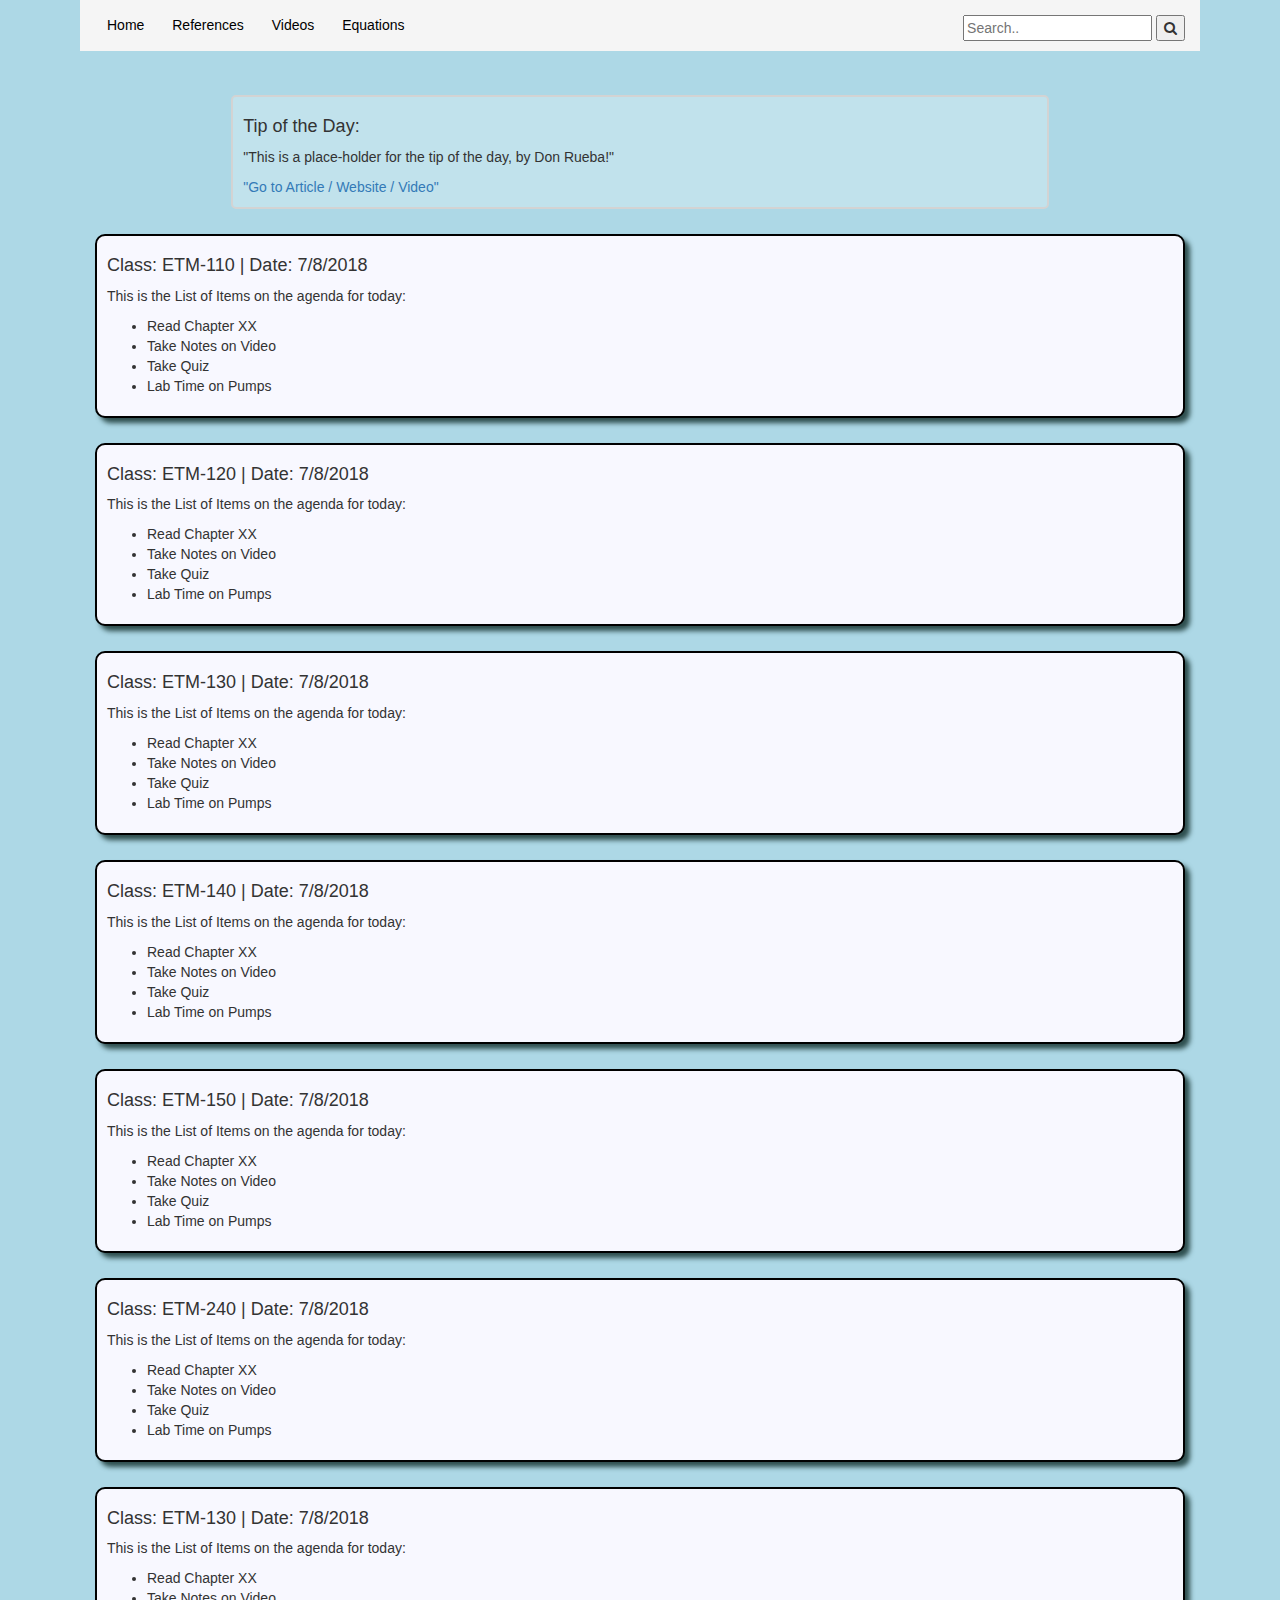
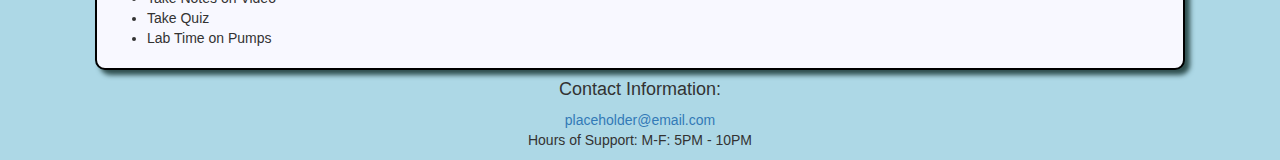
<file: indexWithFixedMenu.html>
<!DOCTYPE HTML>
<html lang="en">
<head>
    <title>Home Page</title>
    <meta name="viewport" content="width=device-width, initial-scale=1.0">
    <link rel="stylesheet" href="https://maxcdn.bootstrapcdn.com/bootstrap/3.3.7/css/bootstrap.min.css">
    <script src="https://ajax.googleapis.com/ajax/libs/jquery/3.3.1/jquery.min.js"></script>
    <script src="https://maxcdn.bootstrapcdn.com/bootstrap/3.3.7/js/bootstrap.min.js"></script>
    <link rel="stylesheet" href="https://cdnjs.cloudflare.com/ajax/libs/font-awesome/4.7.0/css/font-awesome.min.css">
    <style>
        body {
            background-color: lightblue;
            padding-top: 70px;
        }

        .menu {
            margin-top: 10px;
            font-size: 14px;
        }

        .menu div a {
            display: inline;
            padding: 12px;
            color: black;
            font-family: Arial;

        }

        .menu div div {
            display: inline;
            float: right;
        }

        a:hover {
            background-color: rgba(0, 0, 0, 0.25);
        }

        .container-fluid {
            max-width: 1120px;
        }

        .tipOfTheDay {
            height: auto;
            width: 75%;
            margin-top: 25px;
            margin-left: 12.5%;
            background-color: rgba(255, 255, 255, .25);
            border: 2px solid lightgrey;
            border-radius: 5px;
            padding: 10px;
        }

        .toDoList {
            height: auto;
            padding: 10px;
            margin-top: 25px;
            width: 100%;
            border: 2px solid black;
            background-color: ghostwhite;
            border-radius: 10px;
            box-shadow: 5px 5px 5px 0px darkslategray;
        }

        .contact-info {
            text-align: center;
        }
        .menu-container{
            background-color: whitesmoke;
            padding-top: 5px;
            padding-bottom: 10px;
        }
    </style>
</head>
<body>

<div class="container-fluid">
    <nav class="navbar-fixed-top">
        <div class="container-fluid menu-container">
            <div class="menu">
                <div>
                    <a href="#Home">Home</a>
                    <a href="#Refernces">References</a>
                    <a href="#Videos">Videos</a>
                    <a href="#Equations">Equations</a>
                    <div>
                        <input type="text" placeholder="Search.." name="search">
                        <button type="submit"><i class="fa fa-search"></i></button>
                    </div>
                </div>
            </div>
        </div>
    </nav>
    <div class="tipOfTheDay">
        <h4>Tip of the Day:</h4>
        <p class="tipOfTheDay-paragraph">"This is a place-holder for the tip of the day, by Don Rueba!"</p>
        <a class="tipOfTheDayLink">"Go to Article / Website / Video"</a>
    </div>
    <div class="toDoList etm110">
        <h4 class="toDoList-header">Class: ETM-110 | Date: 7/8/2018</h4>
        <p class="toDoList-paragraph">This is the List of Items on the agenda for today:</p>
        <ul>
            <li>Read Chapter XX</li>
            <li>Take Notes on Video</li>
            <li>Take Quiz</li>
            <li>Lab Time on Pumps</li>
        </ul>
    </div>

    <div class="toDoList etm120">
        <h4 class="toDoList-header">Class: ETM-120 | Date: 7/8/2018</h4>
        <p class="toDoList-paragraph">This is the List of Items on the agenda for today:</p>
        <ul>
            <li>Read Chapter XX</li>
            <li>Take Notes on Video</li>
            <li>Take Quiz</li>
            <li>Lab Time on Pumps</li>
        </ul>
    </div>
    <div class="toDoList etm130">
        <h4 class="toDoList-header">Class: ETM-130 | Date: 7/8/2018</h4>
        <p class="toDoList-paragraph">This is the List of Items on the agenda for today:</p>
        <ul>
            <li>Read Chapter XX</li>
            <li>Take Notes on Video</li>
            <li>Take Quiz</li>
            <li>Lab Time on Pumps</li>
        </ul>
    </div>
    <div class="toDoList etm140">
        <h4 class="toDoList-header">Class: ETM-140 | Date: 7/8/2018</h4>
        <p class="toDoList-paragraph">This is the List of Items on the agenda for today:</p>
        <ul>
            <li>Read Chapter XX</li>
            <li>Take Notes on Video</li>
            <li>Take Quiz</li>
            <li>Lab Time on Pumps</li>
        </ul>
    </div>
    <div class="toDoList etm150">
        <h4 class="toDoList-header">Class: ETM-150 | Date: 7/8/2018</h4>
        <p class="toDoList-paragraph">This is the List of Items on the agenda for today:</p>
        <ul>
            <li>Read Chapter XX</li>
            <li>Take Notes on Video</li>
            <li>Take Quiz</li>
            <li>Lab Time on Pumps</li>
        </ul>
    </div>
    <div class="toDoList etm240">
        <h4 class="toDoList-header">Class: ETM-240 | Date: 7/8/2018</h4>
        <p class="toDoList-paragraph">This is the List of Items on the agenda for today:</p>
        <ul>
            <li>Read Chapter XX</li>
            <li>Take Notes on Video</li>
            <li>Take Quiz</li>
            <li>Lab Time on Pumps</li>
        </ul>
    </div>
    <div class="toDoList etm280">
        <h4 class="toDoList-header">Class: ETM-130 | Date: 7/8/2018</h4>
        <p class="toDoList-paragraph">This is the List of Items on the agenda for today:</p>
        <ul>
            <li>Read Chapter XX</li>
            <li>Take Notes on Video</li>
            <li>Take Quiz</li>
            <li>Lab Time on Pumps</li>
        </ul>
    </div>
</div>
<div class="container-fluid contact-info">
    <h4>Contact Information:</h4>
    <a href="mailto:someone@example.com?Subject=Website%20Support" target="_top">placeholder@email.com</a>
    <p>Hours of Support: M-F: 5PM - 10PM</p>
</div>

</body>
<script>

</script>
</html>
</file>
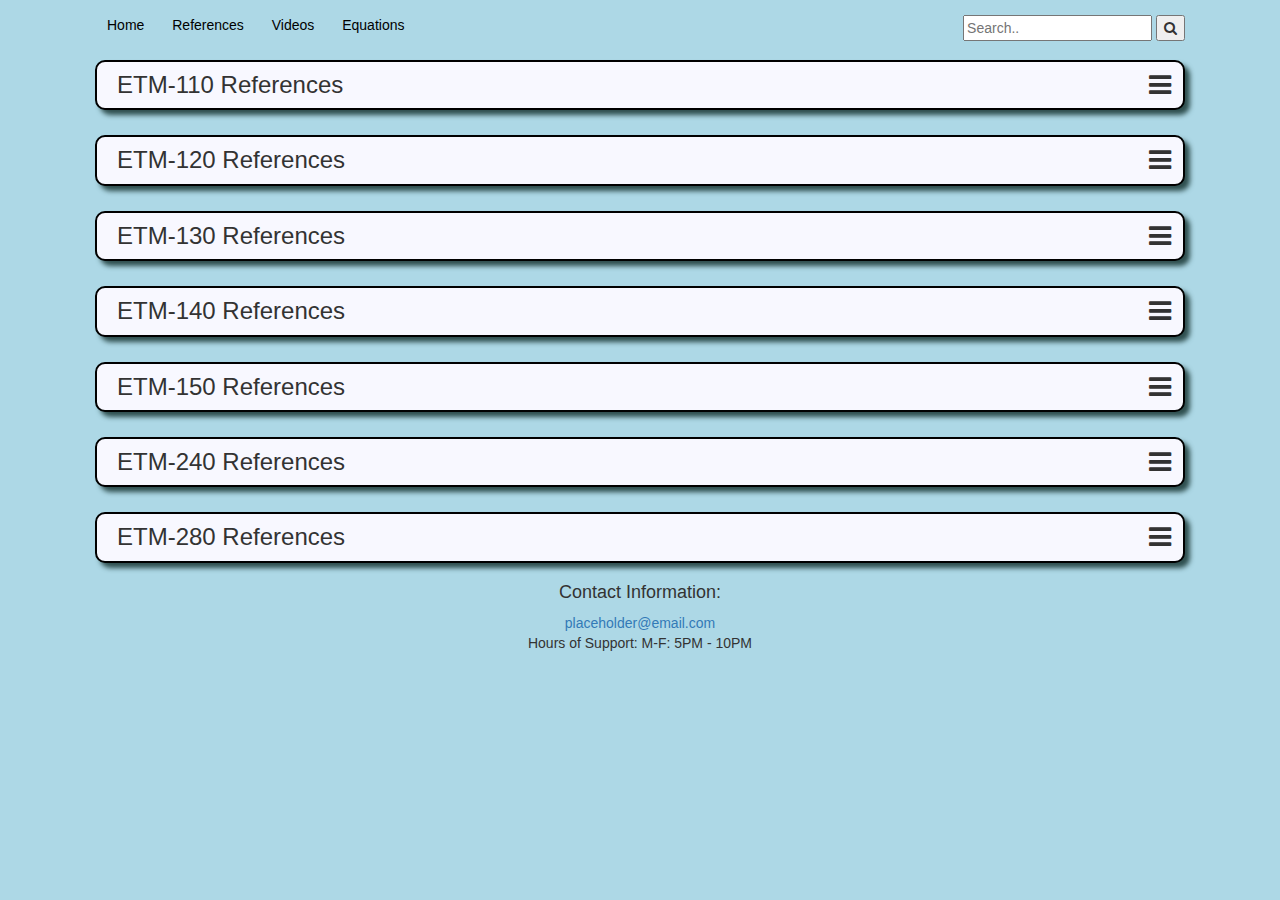
<file: references.html>
<!DOCTYPE HTML>
<html lang="en">
<head>
    <title>References</title>
    <meta name="viewport" content="width=device-width, initial-scale=1.0">
    <link rel="stylesheet" href="https://maxcdn.bootstrapcdn.com/bootstrap/3.3.7/css/bootstrap.min.css">
    <script src="https://ajax.googleapis.com/ajax/libs/jquery/3.3.1/jquery.min.js"></script>
    <script src="https://maxcdn.bootstrapcdn.com/bootstrap/3.3.7/js/bootstrap.min.js"></script>
    <link rel="stylesheet" href="https://cdnjs.cloudflare.com/ajax/libs/font-awesome/4.7.0/css/font-awesome.min.css">
    <style>
        h3{
            margin: 0;
        }
        p {
            margin: 0;
        }

        body {
            background-color: lightblue;
        }

        .menu {
            margin-top: 10px;
            font-size: 14px;
        }

        .menu div a {
            display: inline;
            padding: 12px;
            color: black;
            font-family: Arial;

        }

        .menu div a:hover {
            color: black;
            text-decoration: none;
            background-color: rgba(0, 0, 0, 0.25);
        }

        .menu div a:visited {
            color: black;
            text-decoration: none;
        }

        .menu div div {
            display: inline;
            float: right;
        }

        .container-fluid {
            max-width: 1120px;
        }

        .contact-info {
            text-align: center;
        }

        .menu-container {
            padding-top: 5px;
            padding-bottom: 10px;
        }

        .reference-container {
            height: auto;
            margin-top: 25px;
            border: 2px solid black;
            background-color: ghostwhite;
            border-radius: 10px;
            box-shadow: 5px 5px 5px 0px darkslategray;
        }

        .reference-block {
            position: relative;
            color: black;
            height: auto;
            margin: 10px;
            padding: 5px;
            border: 1px solid grey;
            border-radius: 3px;
            box-shadow: 5px 5px 0px 0px rgba(0, 0, 0, .5);
        }

        .reference-info {
            display: inline-flex;
            width: 98%;
        }

        .reference-icon {
            position: absolute;
            right: 5px;
        }

        .reference-header {
            display: inline-flex;
            width: 98%;
            position: relative;
            margin-left: 10px;
            margin-right: 10px;
        }

        .reference-header-title {
            width: 100%;
            padding: 10px;
        }

        .hamburger-menu {
            font-size: 26px;
            margin-top: 10px;
            position: relative;
            right: 0px;
        }

        .details-show {
            display: block;
        }

        .hide {
            display: none;
        }
        .reference-details h5{
            text-decoration: underline;
        }

    </style>
</head>
<body>

<div class="container-fluid menu-container">
    <div class="menu">
        <div>
            <a href="index.html">Home</a>
            <a href="references.html">References</a>
            <a href="videos.html">Videos</a>
            <a href="equations.html">Equations</a>
            <div class="search-bar-container" title="Currently unavailable. Please try again later!">
                <input style="cursor: not-allowed;" type="text" placeholder="Search.." name="search">
                <button style="cursor: not-allowed;" type="submit"><i class="fa fa-search"></i></button>
            </div>
        </div>
    </div>
    <div class="reference-container etm110">
        <div class="reference-header">
            <div class="reference-header-title">
                <h3>ETM-110 References</h3>
            </div>
            <i onclick="openReference(this)" class="hamburger-menu fa fa-navicon"></i>
        </div>
        <div class="reference-list hide">
            <div class="reference-block">
                <div class="reference-info">
                    <p class="reference-title">This is a placeholder for title!</p>
                </div>
                <span onclick="openReferenceDetails(this)" class="refernce-icon glyphicon glyphicon-menu-hamburger"></span>
                <div class="reference-details hide">
                    <h4>Subject Matter</h4>
                    <h5>Article Name / URL</h5><br>
                    <p>This reference contains calculations, speculations and a quick video about the aforementioned
                        subject.</p><br>
                    <a>This can contain a link to the URL or begin download of a pdf or other document.</a>
                </div>
            </div>
            <div class="reference-block">
                <div class="reference-info">
                    <p class="reference-title">This is a placeholder for title!</p>
                </div>
                <span onclick="openReferenceDetails(this)" class="refernce-icon glyphicon glyphicon-menu-hamburger"></span>
                <div class="reference-details hide">
                    <h4>Subject Matter</h4>
                    <h5>Article Name / URL</h5><br>
                    <p>This reference contains calculations, speculations and a quick video about the aforementioned
                        subject.</p><br>
                    <a>This can contain a link to the URL or begin download of a pdf or other document.</a>
                </div>
            </div>
            <div class="reference-block">
                <div class="reference-info">
                    <p class="reference-title">This is a placeholder for title!</p>
                </div>
                <span onclick="openReferenceDetails(this)" class="refernce-icon glyphicon glyphicon-menu-hamburger"></span>
                <div class="reference-details hide">
                    <h4>Subject Matter</h4>
                    <h5>Article Name / URL</h5><br>
                    <p>This reference contains calculations, speculations and a quick video about the aforementioned
                        subject.</p><br>
                    <a>This can contain a link to the URL or begin download of a pdf or other document.</a>
                </div>
            </div>
            <div class="reference-block">
                <div class="reference-info">
                    <p class="reference-title">This is a placeholder for title!</p>
                </div>
                <span onclick="openReferenceDetails(this)" class="refernce-icon glyphicon glyphicon-menu-hamburger"></span>
                <div class="reference-details hide">
                    <h4>Subject Matter</h4>
                    <h5>Article Name / URL</h5><br>
                    <p>This reference contains calculations, speculations and a quick video about the aforementioned
                        subject.</p><br>
                    <a>This can contain a link to the URL or begin download of a pdf or other document.</a>
                </div>
            </div>
        </div>
    </div>
    <div class="reference-container etm120">
        <div class="reference-header">
            <div class="reference-header-title">
                <h3>ETM-120 References</h3>
            </div>
            <i onclick="openReference(this)" class="hamburger-menu fa fa-navicon"></i>
        </div>
        <div class="reference-list hide">
            <div class="reference-block">
                <div class="reference-info">
                    <p class="reference-title">This is a placeholder for title!</p>
                </div>
                <span onclick="openReferenceDetails(this)" class="refernce-icon glyphicon glyphicon-menu-hamburger"></span>
                <div class="reference-details hide">
                    <h4>Subject Matter</h4>
                    <h5>Article Name / URL</h5><br>
                    <p>This reference contains calculations, speculations and a quick video about the aforementioned
                        subject.</p><br>
                    <a>This can contain a link to the URL or begin download of a pdf or other document.</a>
                </div>
            </div>
            <div class="reference-block">
                <div class="reference-info">
                    <p class="reference-title">This is a placeholder for title!</p>
                </div>
                <span onclick="openReferenceDetails(this)" class="refernce-icon glyphicon glyphicon-menu-hamburger"></span>
                <div class="reference-details hide">
                    <h4>Subject Matter</h4>
                    <h5>Article Name / URL</h5><br>
                    <p>This reference contains calculations, speculations and a quick video about the aforementioned
                        subject.</p><br>
                    <a>This can contain a link to the URL or begin download of a pdf or other document.</a>
                </div>
            </div>
            <div class="reference-block">
                <div class="reference-info">
                    <p class="reference-title">This is a placeholder for title!</p>
                </div>
                <span onclick="openReferenceDetails(this)" class="refernce-icon glyphicon glyphicon-menu-hamburger"></span>
                <div class="reference-details hide">
                    <h4>Subject Matter</h4>
                    <h5>Article Name / URL</h5><br>
                    <p>This reference contains calculations, speculations and a quick video about the aforementioned
                        subject.</p><br>
                    <a>This can contain a link to the URL or begin download of a pdf or other document.</a>
                </div>
            </div>
            <div class="reference-block">
                <div class="reference-info">
                    <p class="reference-title">This is a placeholder for title!</p>
                </div>
                <span onclick="openReferenceDetails(this)" class="refernce-icon glyphicon glyphicon-menu-hamburger"></span>
                <div class="reference-details hide">
                    <h4>Subject Matter</h4>
                    <h5>Article Name / URL</h5><br>
                    <p>This reference contains calculations, speculations and a quick video about the aforementioned
                        subject.</p><br>
                    <a>This can contain a link to the URL or begin download of a pdf or other document.</a>
                </div>
            </div>
        </div>
    </div>
    <div class="reference-container etm130">
        <div class="reference-header">
            <div class="reference-header-title">
                <h3>ETM-130 References</h3>
            </div>
            <i onclick="openReference(this)" class="hamburger-menu fa fa-navicon"></i>
        </div>
        <div class="reference-list hide">
            <div class="reference-block">
                <div class="reference-info">
                    <p class="reference-title">This is a placeholder for title!</p>
                </div>
                <span onclick="openReferenceDetails(this)" class="refernce-icon glyphicon glyphicon-menu-hamburger"></span>
                <div class="reference-details hide">
                    <h4>Subject Matter</h4>
                    <h5>Article Name / URL</h5><br>
                    <p>This reference contains calculations, speculations and a quick video about the aforementioned
                        subject.</p><br>
                    <a>This can contain a link to the URL or begin download of a pdf or other document.</a>
                </div>
            </div>
            <div class="reference-block">
                <div class="reference-info">
                    <p class="reference-title">This is a placeholder for title!</p>
                </div>
                <span onclick="openReferenceDetails(this)" class="refernce-icon glyphicon glyphicon-menu-hamburger"></span>
                <div class="reference-details hide">
                    <h4>Subject Matter</h4>
                    <h5>Article Name / URL</h5><br>
                    <p>This reference contains calculations, speculations and a quick video about the aforementioned
                        subject.</p><br>
                    <a>This can contain a link to the URL or begin download of a pdf or other document.</a>
                </div>
            </div>
            <div class="reference-block">
                <div class="reference-info">
                    <p class="reference-title">This is a placeholder for title!</p>
                </div>
                <span onclick="openReferenceDetails(this)" class="refernce-icon glyphicon glyphicon-menu-hamburger"></span>
                <div class="reference-details hide">
                    <h4>Subject Matter</h4>
                    <h5>Article Name / URL</h5><br>
                    <p>This reference contains calculations, speculations and a quick video about the aforementioned
                        subject.</p><br>
                    <a>This can contain a link to the URL or begin download of a pdf or other document.</a>
                </div>
            </div>
            <div class="reference-block">
                <div class="reference-info">
                    <p class="reference-title">This is a placeholder for title!</p>
                </div>
                <span onclick="openReferenceDetails(this)" class="refernce-icon glyphicon glyphicon-menu-hamburger"></span>
                <div class="reference-details hide">
                    <h4>Subject Matter</h4>
                    <h5>Article Name / URL</h5><br>
                    <p>This reference contains calculations, speculations and a quick video about the aforementioned
                        subject.</p><br>
                    <a>This can contain a link to the URL or begin download of a pdf or other document.</a>
                </div>
            </div>
        </div>
    </div>
    <div class="reference-container etm140">
        <div class="reference-header">
            <div class="reference-header-title">
                <h3>ETM-140 References</h3>
            </div>
            <i onclick="openReference(this)" class="hamburger-menu fa fa-navicon"></i>
        </div>
        <div class="reference-list hide">
            <div class="reference-block">
                <div class="reference-info">
                    <p class="reference-title">This is a placeholder for title!</p>
                </div>
                <span onclick="openReferenceDetails(this)" class="refernce-icon glyphicon glyphicon-menu-hamburger"></span>
                <div class="reference-details hide">
                    <h4>Subject Matter</h4>
                    <h5>Article Name / URL</h5><br>
                    <p>This reference contains calculations, speculations and a quick video about the aforementioned
                        subject.</p><br>
                    <a>This can contain a link to the URL or begin download of a pdf or other document.</a>
                </div>
            </div>
            <div class="reference-block">
                <div class="reference-info">
                    <p class="reference-title">This is a placeholder for title!</p>
                </div>
                <span onclick="openReferenceDetails(this)" class="refernce-icon glyphicon glyphicon-menu-hamburger"></span>
                <div class="reference-details hide">
                    <h4>Subject Matter</h4>
                    <h5>Article Name / URL</h5><br>
                    <p>This reference contains calculations, speculations and a quick video about the aforementioned
                        subject.</p><br>
                    <a>This can contain a link to the URL or begin download of a pdf or other document.</a>
                </div>
            </div>
            <div class="reference-block">
                <div class="reference-info">
                    <p class="reference-title">This is a placeholder for title!</p>
                </div>
                <span onclick="openReferenceDetails(this)" class="refernce-icon glyphicon glyphicon-menu-hamburger"></span>
                <div class="reference-details hide">
                    <h4>Subject Matter</h4>
                    <h5>Article Name / URL</h5><br>
                    <p>This reference contains calculations, speculations and a quick video about the aforementioned
                        subject.</p><br>
                    <a>This can contain a link to the URL or begin download of a pdf or other document.</a>
                </div>
            </div>
            <div class="reference-block">
                <div class="reference-info">
                    <p class="reference-title">This is a placeholder for title!</p>
                </div>
                <span onclick="openReferenceDetails(this)" class="refernce-icon glyphicon glyphicon-menu-hamburger"></span>
                <div class="reference-details hide">
                    <h4>Subject Matter</h4>
                    <h5>Article Name / URL</h5><br>
                    <p>This reference contains calculations, speculations and a quick video about the aforementioned
                        subject.</p><br>
                    <a>This can contain a link to the URL or begin download of a pdf or other document.</a>
                </div>
            </div>
        </div>
    </div>
    <div class="reference-container etm150">
        <div class="reference-header">
            <div class="reference-header-title">
                <h3>ETM-150 References</h3>
            </div>
            <i onclick="openReference(this)" class="hamburger-menu fa fa-navicon"></i>
        </div>
        <div class="reference-list hide">
            <div class="reference-block">
                <div class="reference-info">
                    <p class="reference-title">This is a placeholder for title!</p>
                </div>
                <span onclick="openReferenceDetails(this)" class="refernce-icon glyphicon glyphicon-menu-hamburger"></span>
                <div class="reference-details hide">
                    <h4>Subject Matter</h4>
                    <h5>Article Name / URL</h5><br>
                    <p>This reference contains calculations, speculations and a quick video about the aforementioned
                        subject.</p><br>
                    <a>This can contain a link to the URL or begin download of a pdf or other document.</a>
                </div>
            </div>
            <div class="reference-block">
                <div class="reference-info">
                    <p class="reference-title">This is a placeholder for title!</p>
                </div>
                <span onclick="openReferenceDetails(this)" class="refernce-icon glyphicon glyphicon-menu-hamburger"></span>
                <div class="reference-details hide">
                    <h4>Subject Matter</h4>
                    <h5>Article Name / URL</h5><br>
                    <p>This reference contains calculations, speculations and a quick video about the aforementioned
                        subject.</p><br>
                    <a>This can contain a link to the URL or begin download of a pdf or other document.</a>
                </div>
            </div>
            <div class="reference-block">
                <div class="reference-info">
                    <p class="reference-title">This is a placeholder for title!</p>
                </div>
                <span onclick="openReferenceDetails(this)" class="refernce-icon glyphicon glyphicon-menu-hamburger"></span>
                <div class="reference-details hide">
                    <h4>Subject Matter</h4>
                    <h5>Article Name / URL</h5><br>
                    <p>This reference contains calculations, speculations and a quick video about the aforementioned
                        subject.</p><br>
                    <a>This can contain a link to the URL or begin download of a pdf or other document.</a>
                </div>
            </div>
            <div class="reference-block">
                <div class="reference-info">
                    <p class="reference-title">This is a placeholder for title!</p>
                </div>
                <span onclick="openReferenceDetails(this)" class="refernce-icon glyphicon glyphicon-menu-hamburger"></span>
                <div class="reference-details hide">
                    <h4>Subject Matter</h4>
                    <h5>Article Name / URL</h5><br>
                    <p>This reference contains calculations, speculations and a quick video about the aforementioned
                        subject.</p><br>
                    <a>This can contain a link to the URL or begin download of a pdf or other document.</a>
                </div>
            </div>
        </div>
    </div>
    <div class="reference-container etm240">
        <div class="reference-header">
            <div class="reference-header-title">
                <h3>ETM-240 References</h3>
            </div>
            <i onclick="openReference(this)" class="hamburger-menu fa fa-navicon"></i>
        </div>
        <div class="reference-list hide">
            <div class="reference-block">
                <div class="reference-info">
                    <p class="reference-title">This is a placeholder for title!</p>
                </div>
                <span onclick="openReferenceDetails(this)" class="refernce-icon glyphicon glyphicon-menu-hamburger"></span>
                <div class="reference-details hide">
                    <h4>Subject Matter</h4>
                    <h5>Article Name / URL</h5><br>
                    <p>This reference contains calculations, speculations and a quick video about the aforementioned
                        subject.</p><br>
                    <a>This can contain a link to the URL or begin download of a pdf or other document.</a>
                </div>
            </div>
            <div class="reference-block">
                <div class="reference-info">
                    <p class="reference-title">This is a placeholder for title!</p>
                </div>
                <span onclick="openReferenceDetails(this)" class="refernce-icon glyphicon glyphicon-menu-hamburger"></span>
                <div class="reference-details hide">
                    <h4>Subject Matter</h4>
                    <h5>Article Name / URL</h5><br>
                    <p>This reference contains calculations, speculations and a quick video about the aforementioned
                        subject.</p><br>
                    <a>This can contain a link to the URL or begin download of a pdf or other document.</a>
                </div>
            </div>
            <div class="reference-block">
                <div class="reference-info">
                    <p class="reference-title">This is a placeholder for title!</p>
                </div>
                <span onclick="openReferenceDetails(this)" class="refernce-icon glyphicon glyphicon-menu-hamburger"></span>
                <div class="reference-details hide">
                    <h4>Subject Matter</h4>
                    <h5>Article Name / URL</h5><br>
                    <p>This reference contains calculations, speculations and a quick video about the aforementioned
                        subject.</p><br>
                    <a>This can contain a link to the URL or begin download of a pdf or other document.</a>
                </div>
            </div>
            <div class="reference-block">
                <div class="reference-info">
                    <p class="reference-title">This is a placeholder for title!</p>
                </div>
                <span onclick="openReferenceDetails(this)" class="refernce-icon glyphicon glyphicon-menu-hamburger"></span>
                <div class="reference-details hide">
                    <h4>Subject Matter</h4>
                    <h5>Article Name / URL</h5><br>
                    <p>This reference contains calculations, speculations and a quick video about the aforementioned
                        subject.</p><br>
                    <a>This can contain a link to the URL or begin download of a pdf or other document.</a>
                </div>
            </div>
        </div>
    </div>
    <div class="reference-container etm280">
        <div class="reference-header">
            <div class="reference-header-title">
                <h3>ETM-280 References</h3>
            </div>
            <i onclick="openReference(this)" class="hamburger-menu fa fa-navicon"></i>
        </div>
        <div class="reference-list hide">
            <div class="reference-block">
                <div class="reference-info">
                    <p class="reference-title">This is a placeholder for title!</p>
                </div>
                <span onclick="openReferenceDetails(this)" class="refernce-icon glyphicon glyphicon-menu-hamburger"></span>
                <div class="reference-details hide">
                    <h4>Subject Matter</h4>
                    <h5>Article Name / URL</h5><br>
                    <p>This reference contains calculations, speculations and a quick video about the aforementioned
                        subject.</p><br>
                    <a>This can contain a link to the URL or begin download of a pdf or other document.</a>
                </div>
            </div>
            <div class="reference-block">
                <div class="reference-info">
                    <p class="reference-title">This is a placeholder for title!</p>
                </div>
                <span onclick="openReferenceDetails(this)" class="refernce-icon glyphicon glyphicon-menu-hamburger"></span>
                <div class="reference-details hide">
                    <h4>Subject Matter</h4>
                    <h5>Article Name / URL</h5><br>
                    <p>This reference contains calculations, speculations and a quick video about the aforementioned
                        subject.</p><br>
                    <a>This can contain a link to the URL or begin download of a pdf or other document.</a>
                </div>
            </div>
            <div class="reference-block">
                <div class="reference-info">
                    <p class="reference-title">This is a placeholder for title!</p>
                </div>
                <span onclick="openReferenceDetails(this)" class="refernce-icon glyphicon glyphicon-menu-hamburger"></span>
                <div class="reference-details hide">
                    <h4>Subject Matter</h4>
                    <h5>Article Name / URL</h5><br>
                    <p>This reference contains calculations, speculations and a quick video about the aforementioned
                        subject.</p><br>
                    <a>This can contain a link to the URL or begin download of a pdf or other document.</a>
                </div>
            </div>
            <div class="reference-block">
                <div class="reference-info">
                    <p class="reference-title">This is a placeholder for title!</p>
                </div>
                <span onclick="openReferenceDetails(this)" class="refernce-icon glyphicon glyphicon-menu-hamburger"></span>
                <div class="reference-details hide">
                    <h4>Subject Matter</h4>
                    <h5>Article Name / URL</h5><br>
                    <p>This reference contains calculations, speculations and a quick video about the aforementioned
                        subject.</p><br>
                    <a>This can contain a link to the URL or begin download of a pdf or other document.</a>
                </div>
            </div>
        </div>
    </div>
</div>
<div class="container-fluid contact-info">
    <h4>Contact Information:</h4>
    <a href="mailto:someone@example.com?Subject=Website%20Support" target="_top">placeholder@email.com</a>
    <p>Hours of Support: M-F: 5PM - 10PM</p>
</div>

</body>
<script>
    function openReference(item) {
        item.parentElement.parentElement.children[1].classList.toggle("hide");
        var x = (document.getElementsByClassName("reference-details"));
        var i= 0;
        for (i = 0; i < x.length; i++) {
            if(!(x[i].classList.contains("hide"))){
                x[i].classList.toggle("hide");
            }else{};
        }
    }
    function openReferenceDetails(item) {
        item.nextElementSibling.classList.toggle("hide");
    }

</script>
</html>
</file>
<file: Styling/DonsStyling.css>
body {
	width: 100%;
	height: 100%;
	top: -8px;
	left: -8px;
	position: absolute;
    /* The image used */
    background-image: url("../Images/RobotBG.jpg");

    /* Center and scale the image nicely */
    background-repeat: no-repeat;
    background-size: cover;
	font-family: Arial, Helvetica;
}
p , a {
	font-size: 1em;	
}
li {
	font-size: 1em;
}
header {
	height: auto;
	width: 100%;

}
.navbar {
	position: fixed;
	top: 0px;
	width: 100%;
    background-color: rgba(10,10,10,.8);
    font-family: Arial, Helvetica, sans-serif;
	border-bottom: 1px solid white;

}

.navbar a {
	z-index: 1;
    float: left;
    font-size: 16px;
    color: white;
    text-align: center;
    padding: 14px 16px;
    text-decoration: none;
}

.dropdown {
    float: left;
    overflow: hidden;
}

.dropdown .dropbtn {
    cursor: pointer;
    font-size: 16px;    
    border: none;
    outline: none;
    color: white;
    padding: 14px 20px;
    background-color: inherit;
    font-family: inherit;
    margin: 0;
}

.navbar a:hover, .dropdown:hover .dropbtn, .dropbtn:focus {
    background-color: rgba(255,255,255,.25);
}

.dropdown-content {
    display: none;
    position: absolute;
    background-color: #f9f9f9;
    min-width: 150px;
    box-shadow: 0px 8px 16px 0px rgba(0,0,0,0.2);
    z-index: 1;
}

.dropdown-content a {
    float: none;
    color: black;
    padding: 12px 16px;
    text-decoration: none;
    display: block;
    text-align: center;
}

.dropdown-content a:hover {
    background-color: #ddd;
}

.show {
    display: block;
}

.mainSumm {
	z-index: -1;
	position: absolute;
	height: auto;
	width: 75%;
	left: 12.5%;
	top: 35%;
	background-color: rgba(155,155,155,.9);
	border: 2px solid white;
	text-align: center;
	
}
.summImg {
	height: 75px;
	width: 75px;
	border: 1px solid red;
	border-radius: 50%;
}
.infoList{
	list-style-type: none;
	padding: 10px;
	text-align: left;
}
.summary {
	padding: 25px;
}
footer {
	position: absolute;
	top: 130%;
	left: 0px;
	width: 100%;
	height: 25px;
}

@media only screen and (max-width: 760px) {
body {
	width: 100%;
	height: 50%;
	top: -8px;
	left: -8px;
	position: absolute;
    /* The image used */
    background-image: url("");

    /* Center and scale the image nicely */
    background-repeat: no-repeat;
    background-size: cover;
	font-family: Arial, Helvetica;
	background-color: black;
}
h2 {
	font-size: 1em	
}
h4 {
	.8em
}
p , a {
	font-size: .6em;	
}
li {
	font-size: .6em;
}
header {
	height: auto;
	width: 100%;

}
.navbar {
	position: fixed;
	top: 0px;
	width: 100%;
    background-color: rgba(10,10,10,.8);
    font-family: Arial, Helvetica, sans-serif;
	border-bottom: 1px solid white;

}

.navbar a {
	z-index: 1;
    float: left;
    font-size: 1em;
    color: white;
    text-align: center;
    padding: 7px 8px;
    text-decoration: none;
}

.dropdown {
    float: left;
    overflow: hidden;
}

.dropdown .dropbtn {
    cursor: pointer;
    font-size: 1em;    
    border: none;
    outline: none;
    color: white;
    padding: 7px 10px;
    background-color: inherit;
    font-family: inherit;
    margin: 0;
}

.navbar a:hover, .dropdown:hover .dropbtn, .dropbtn:focus {
    background-color: rgba(255,255,255,.25);
}

.dropdown-content {
    display: none;
    position: absolute;
    background-color: #f9f9f9;
    min-width: 150px;
    box-shadow: 0px 8px 16px 0px rgba(0,0,0,0.2);
    z-index: 1;
}

.dropdown-content a {
    float: none;
    color: black;
    padding: 6px 8px;
    text-decoration: none;
    display: block;
    text-align: center;
}

.dropdown-content a:hover {
    background-color: #ddd;
}

.show {
    display: block;
}

.mainSumm {
	z-index: -1;
	position: absolute;
	height: auto;
	width: 75%;
	left: 12.5%;
	top: 35%;
	background-color: rgba(155,155,155,.9);
	border: 2px solid white;
	text-align: center;
	
}
.summImg {
	height: 0px;
	width: 0px;
	border: 0px solid transparent;
	border-radius: 0%;
}
.infoList{
	list-style-type: none;
	padding: 5px;
	text-align: left;
}
.summary {
	padding: 5px;
}
footer {
	position: absolute;
	top: 130%;
	left: 0px;
	width: 100%;
	height: 25px;
}

}
</file>
